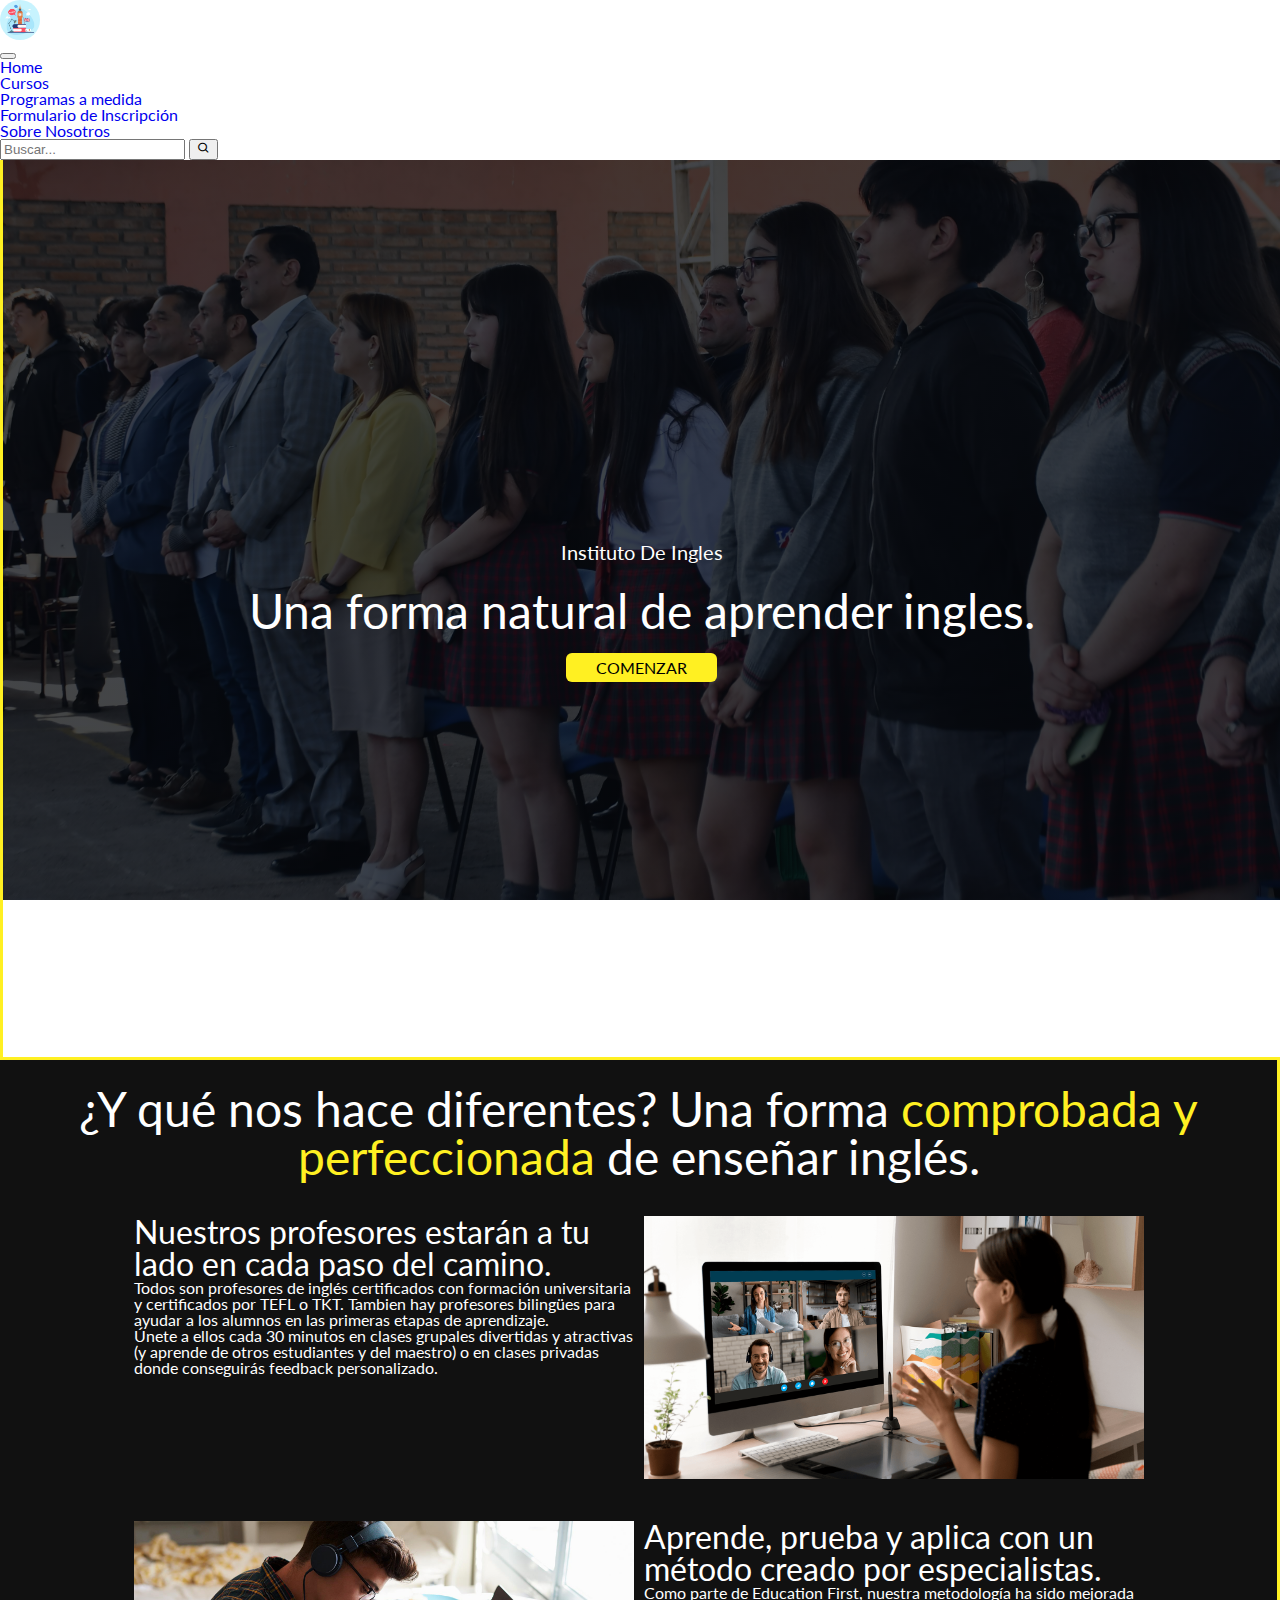
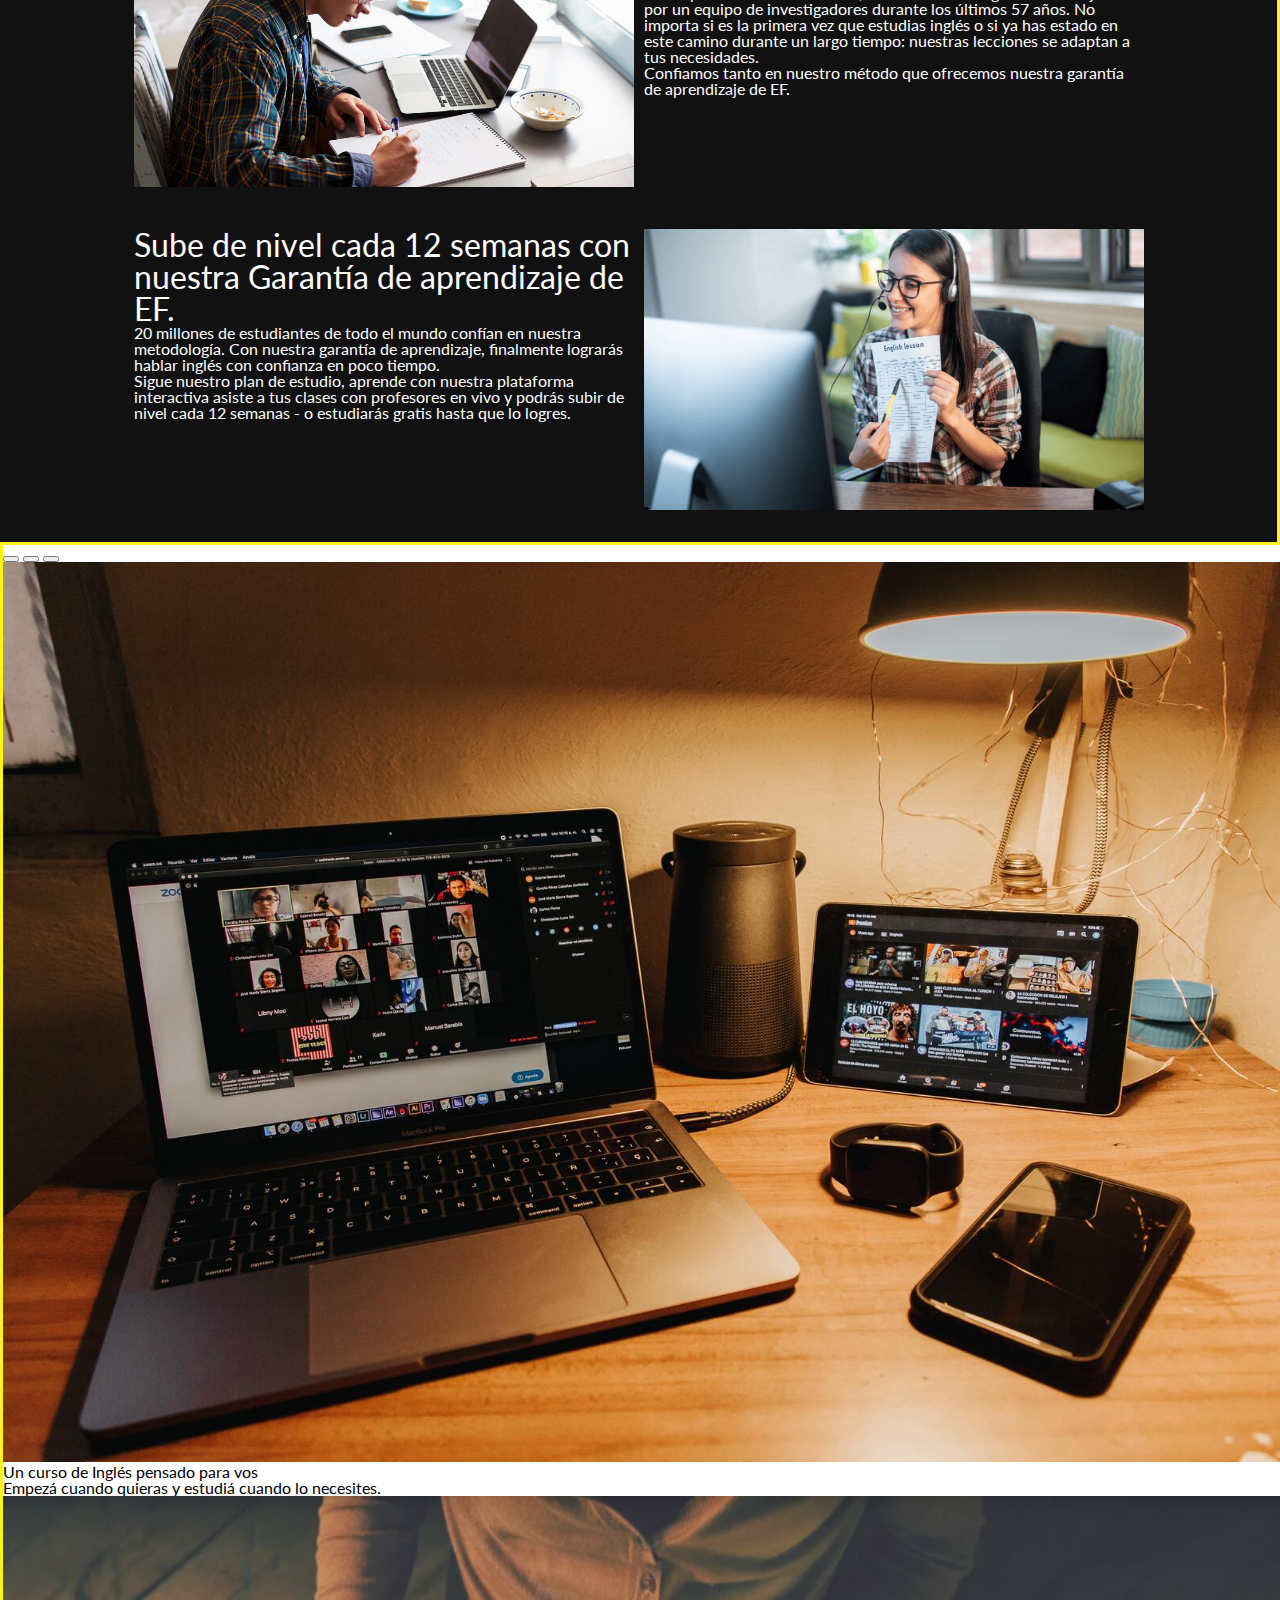
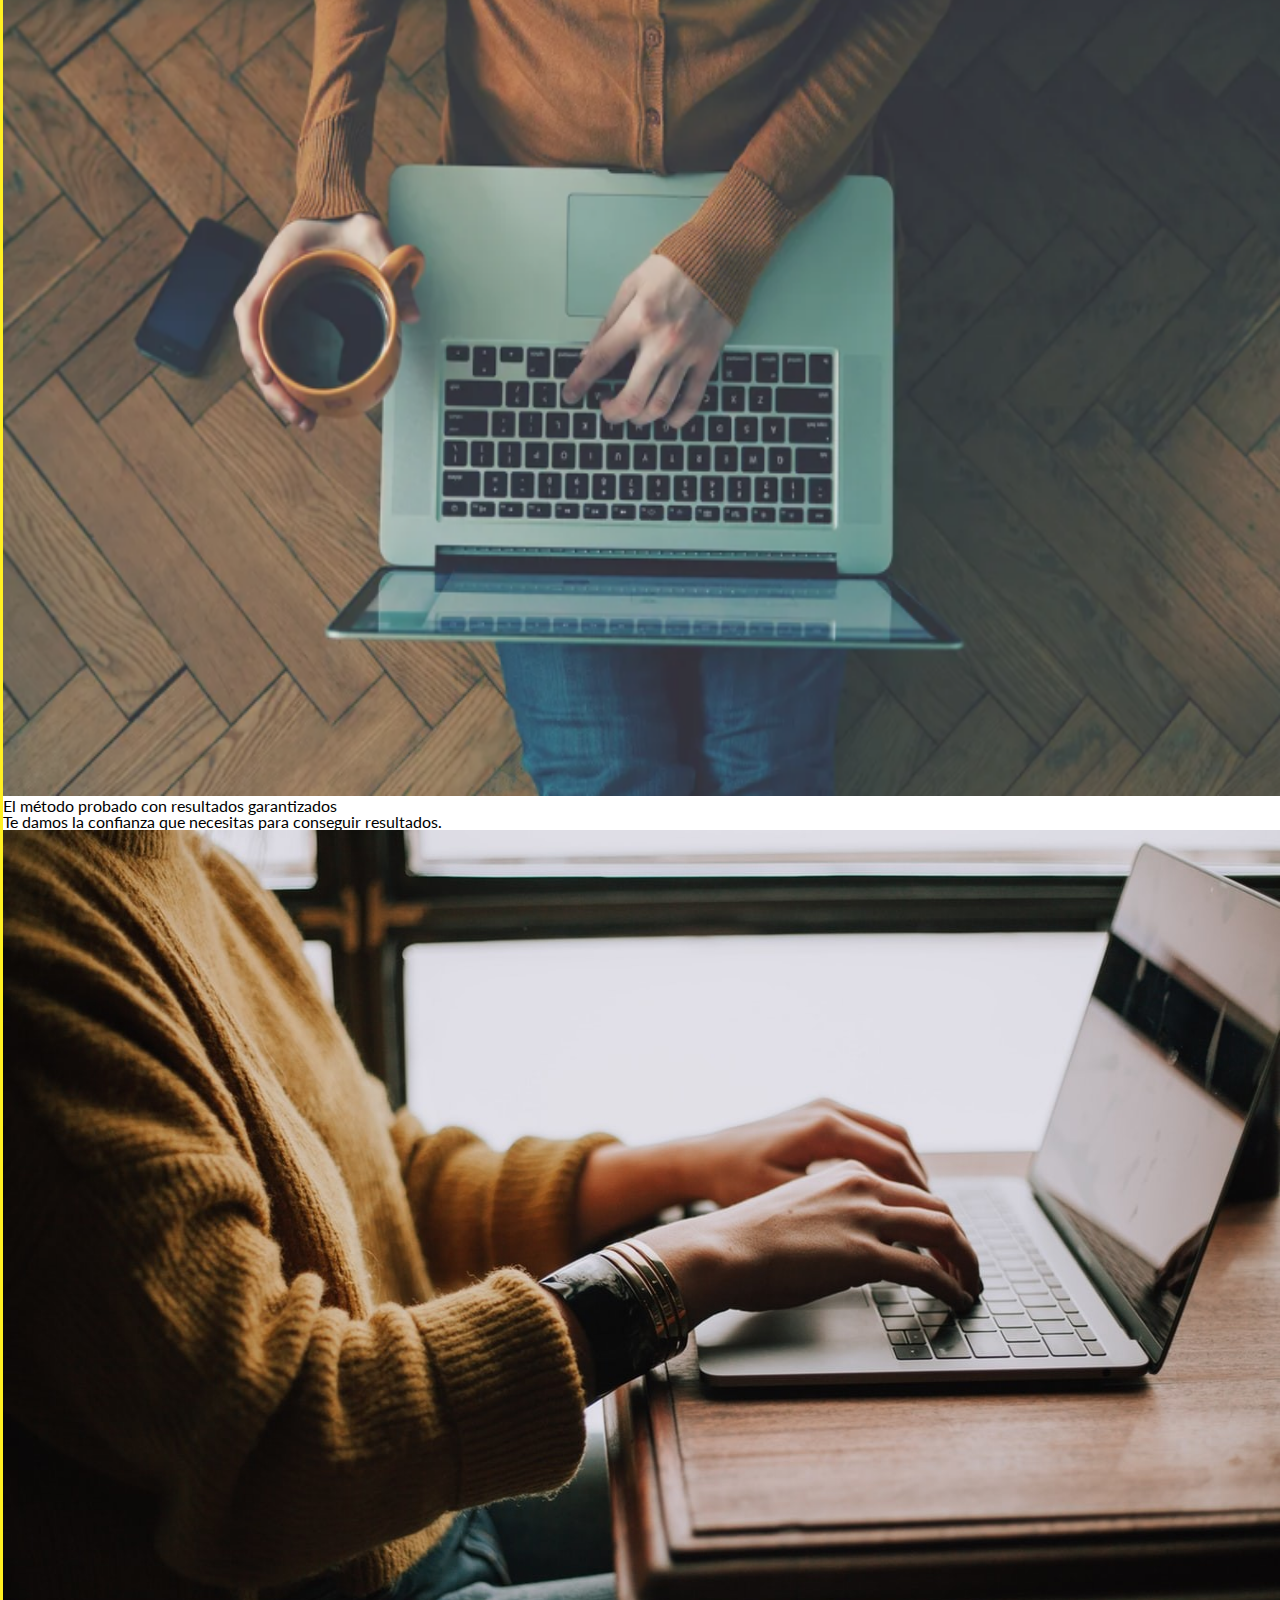
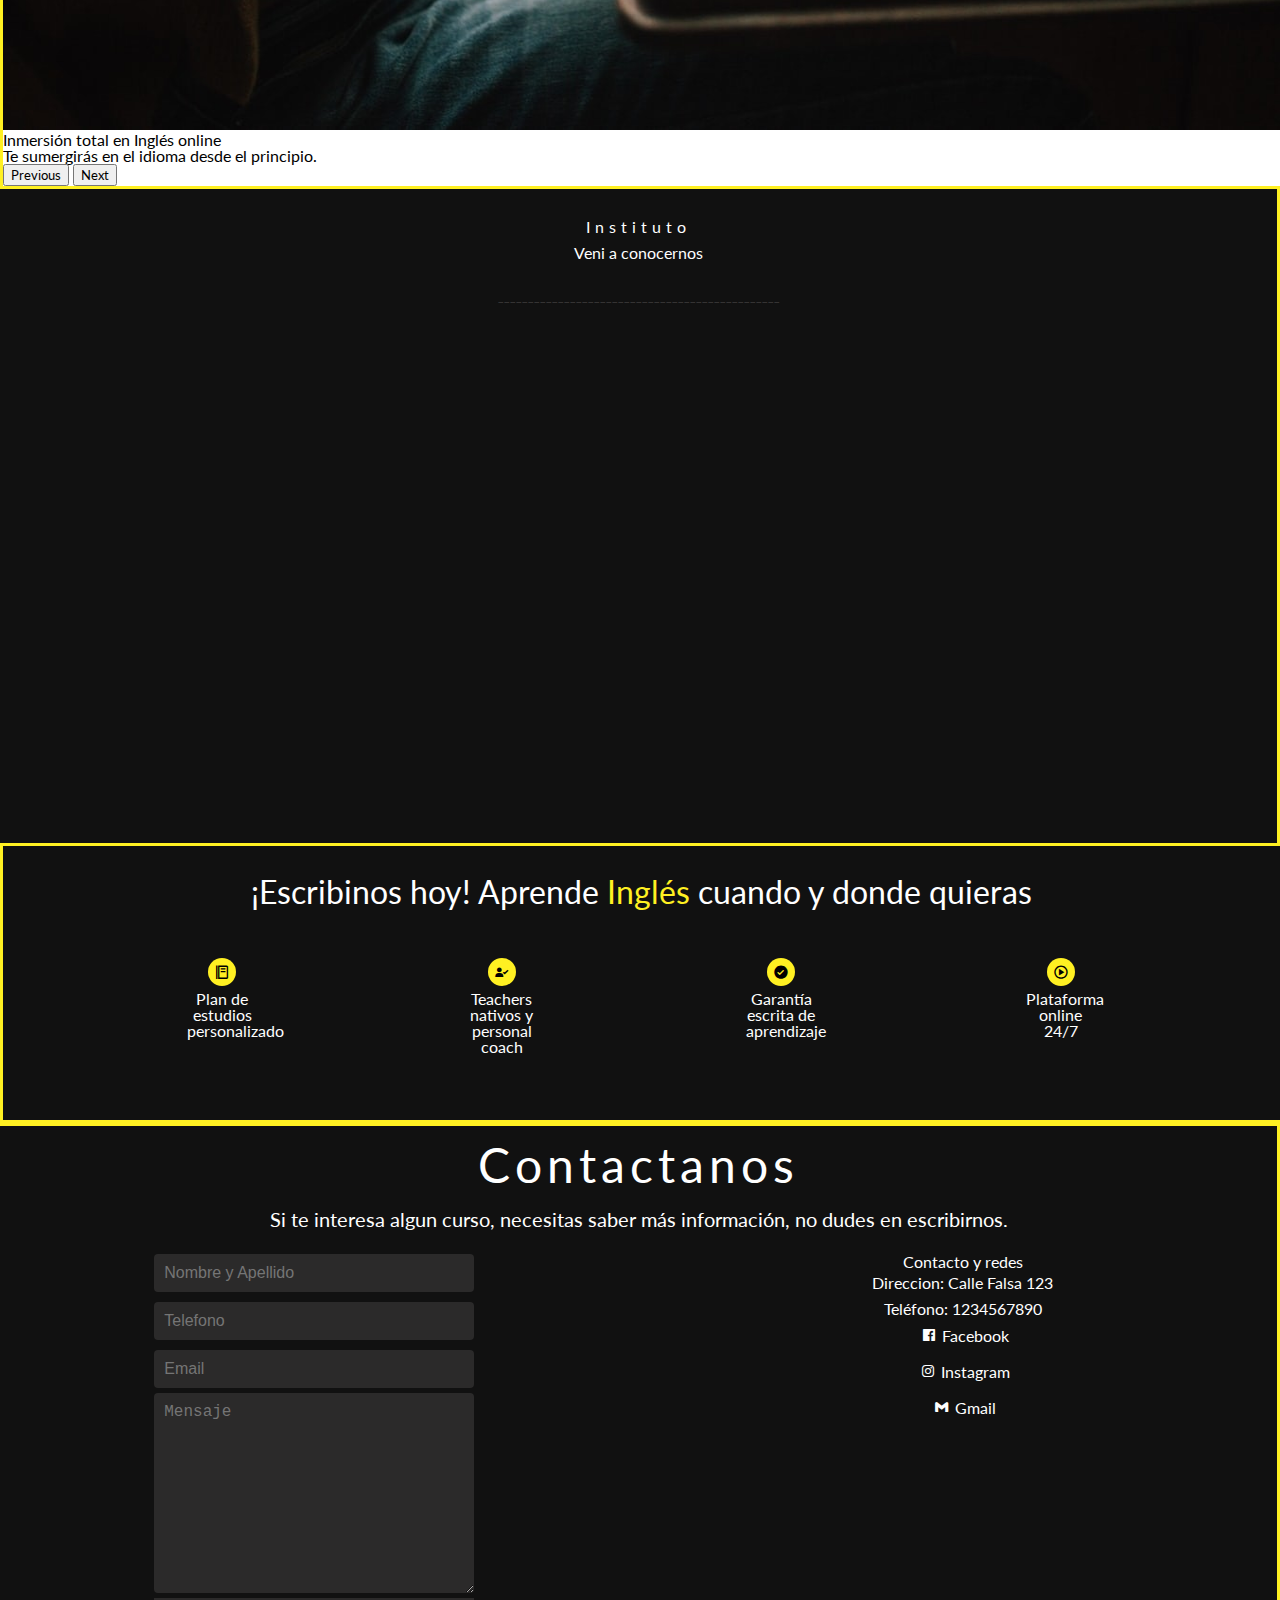
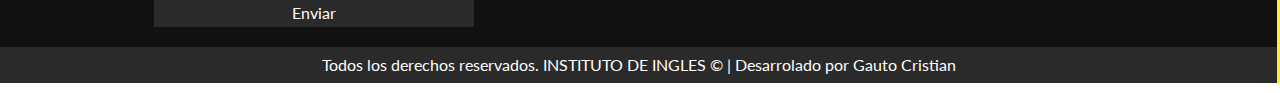
<file: index.html>
<!DOCTYPE html>
<html lang="es">
<head>

    <!-- Metaetiquetas de SEO -->
    <meta charset="UTF-8">
    <meta http-equiv="X-UA-Compatible" content="IE=edge">
    <meta name="viewport" content="width=device-width, initial-scale=1.0">
    <meta name="description" content="Institución virtual de ingles. Aprende desde casa, inverti en tu futuro, cursos a tu medida. Nos encargamos de brindarte todo el aprendizaje necesario de manera Online y Presencial...">
    <meta name="keywords" content="Cursos, Ingles, Online, Aprende ingles, Cambridge, Instituto, Aprendizaje">

    
    <!-- Conexión Estilos-Responsive -->
    <link rel="stylesheet" href="./css/reset.css">
    <link rel="stylesheet" href="./sass/main.css"> 
    

    <!-- Conexión CSS - Bootstrap -->
    <link href="https://cdn.jsdelivr.net/npm/bootstrap@5.3.0/dist/css/bootstrap.min.css" rel="stylesheet" integrity="sha384-9ndCyUaIbzAi2FUVXJi0CjmCapSmO7SnpJef0486qhLnuZ2cdeRhO02iuK6FUUVM" crossorigin="anonymous">

    <!-- Fonts --> 
    <link rel="preconnect" href="https://fonts.googleapis.com">
    <link rel="preconnect" href="https://fonts.gstatic.com" crossorigin>
    <link href="https://fonts.googleapis.com/css2?family=Lato:wght@700&display=swap" rel="stylesheet">

    <!-- Icons -->
    <link href='https://unpkg.com/boxicons@2.1.4/css/boxicons.min.css' rel='stylesheet'>

    <!-- Logo -->
    <link rel="icon" href="./assets/img/logo.avif">

    <title>Home</title>
</head>
<body>

    <!-- Barra de Navegación -->
    <header>

        <div class="navbar navbar-expand-lg bg-body-tertiary" data-bs-theme="dark">
    
            <div class="container-fluid  navbar__flex">
    
                <nav class="navbar bg-body-tertiary">
                    <div class="container-menu">
                      <a href="#"> <!-- Logo --> 
                        <img src="./assets/img/logo.avif" alt="Bootstrap" width="40" height="40" style="border-radius: 50%;">
                      </a>
                    </div>
                </nav>
    
              <button class="navbar-toggler" type="button" data-bs-toggle="collapse" data-bs-target="#navbarSupportedContent" aria-controls="navbarSupportedContent" aria-expanded="false" aria-label="Toggle navigation">
    
                <span class="navbar-toggler-icon"></span>
                
              </button>
    
              <div class="collapse navbar-collapse" id="navbarSupportedContent">
    
                <!-- Nav -->
    
                    <ul class="navbar-nav me-auto mb-2 mb-lg-0">
    
                        <li class="nav-item">
                            <a class="nav-link dashead" aria-current="page" href="#">Home</a>
                        </li>
        
                        <li class="nav-item">
                            <a class="nav-link active" aria-current="page" href="./view/cursos.html">Cursos</a>
                        </li>
        
                        <li class="nav-item">
                            <a class="nav-link active" aria-current="page" href="./view/prog.html">Programas a medida</a>
                        </li>
        
                        <li class="nav-item">
                            <a class="nav-link active" aria-current="page" href="./view/form.html">Formulario de Inscripción</a>
                        </li>
        
                        <li class="nav-item">
                            <a class="nav-link active" aria-current="page" href="./view/sobrenos.html">Sobre Nosotros</a>
                        </li>
                        
                    </ul> 
                <!-- buscador -->
                
                        <form class="d-flex" role="search">
                            <input class="form-control me-2" type="search" placeholder="Buscar..." aria-label="Search">
                            <button class="btn btn-outline-warning me-2" type="button"><i class='bx bx-search'></i></button>
                        </form>
                        
              </div>
            </div>
    
        </div>
    
    </header>
        
    
    <!--Home - Sec.1 -->
    
    <section class="conteinerSeccion">
    
            <div class="homeItems">
                <div class="title">
                    <p>Instituto De Ingles</p>
                </div>
    
                <div class="subTitle">
                    <h1>Una forma natural de aprender ingles.</h1>
                </div>
    
                <div class="boton">
                    <a href="./view/cursos.html">COMENZAR</a>
                </div>
            </div> 
            
    </section>
    
    <!--Home - Sec.1 -->
    

    <!--Publicidad  Sec. 2 -->

    <section class="conteinerDif">

        <div class="title__sec">
            <h1>¿Y qué nos hace diferentes?
                Una forma <span>comprobada y perfeccionada</span> de enseñar inglés.
            </h1>
        </div>

        <div class="section__1">
            
                <div class="conteinerSec1">
                    <div class="text">
                        <h1>Nuestros profesores estarán a tu lado en cada paso del camino.</h1>
                        <p>Todos son profesores de inglés certificados con formación universitaria y certificados por TEFL o TKT. Tambien hay profesores bilingües para ayudar a los alumnos en las primeras etapas de aprendizaje.<br>
                        Únete a ellos cada 30 minutos en clases grupales divertidas y atractivas (y aprende de otros estudiantes y del maestro) o en clases privadas donde conseguirás feedback personalizado.</p>
                    </div>
                    

                    <div class="img">
                        <img src="./assets/img/img-2.png" alt="img">
                    </div>
                </div>


                <div class="conteinerSec2">
                    <div class="text">
                        <h1>Aprende, prueba y aplica con un método creado por especialistas.</h1>
                        <p>Como parte de Education First, nuestra metodología ha sido mejorada por un equipo de investigadores durante los últimos 57 años. No importa si es la primera vez que estudias inglés o si ya has estado en este camino durante un largo tiempo: nuestras lecciones se adaptan a tus necesidades.<br> Confiamos tanto en nuestro método que ofrecemos nuestra garantía de aprendizaje de EF.
                            
                            </p>
                    </div>
                    

                    <div class="img">
                        <img src="./assets/img/img-1.jpg" alt="img">
                    </div>
                </div>


                <div class="conteinerSec3">
                    <div class="text">
                        <h1>Sube de nivel cada 12 semanas con nuestra Garantía de aprendizaje de EF.</h1>
                        <p>20 millones de estudiantes de todo el mundo confían en nuestra metodología. Con nuestra garantía de aprendizaje, finalmente lograrás hablar inglés con confianza en poco tiempo. <br> Sigue nuestro plan de estudio, aprende con nuestra plataforma interactiva asiste a tus clases con profesores en vivo y podrás subir de nivel cada 12 semanas - o estudiarás gratis hasta que lo logres.</p>
                    </div>
                    

                    <div class="img">
                        <img src="./assets/img/img-3.jpeg" alt="img">
                    </div>
                </div>

            </div>
    </section>

    <!-- Sec. 2 -->
    
    <!--Slider - Sec.3-->
    <section>
    
        <div id="carouselExampleCaptions" class="carousel slide conteiner-slider">
    
            <div class="carousel-indicators">
                <button type="button" data-bs-target="#carouselExampleCaptions" data-bs-slide-to="0" class="active" aria-current="true" aria-label="Slide 1"></button>
                <button type="button" data-bs-target="#carouselExampleCaptions" data-bs-slide-to="1" aria-label="Slide 2"></button>
                <button type="button" data-bs-target="#carouselExampleCaptions" data-bs-slide-to="2" aria-label="Slide 3"></button>
            </div>
        
            <div class="carousel-inner">
        
                <div class="carousel-item active">
        

                        <img src="./assets/img/img1.jpg" class="img-fluid" alt="Bootstrap">
        
                        <div class="carousel-caption d-none d-md-block">
                            <h5>Un curso de Inglés
                                pensado para vos</h5>
                            <p>Empezá cuando quieras y estudiá cuando lo necesites.</p>
                        </div>
        
                </div>
        
                <div class="carousel-item">
        
                    <img src="./assets/img/img2.png" class="img-fluid" alt="Bootstrap">
                    
                    <div class="carousel-caption d-none d-md-block ">
                        <h5>El método probado con resultados garantizados</h5>
                        <p>Te damos la confianza que necesitas para conseguir resultados.</p>
                    </div>
        
                </div>
        
                <div class="carousel-item">
        
                    <img src="./assets/img/img3.jpg" class="img-fluid" alt="Bootstrap">
        
                    <div class="carousel-caption d-none d-md-block">
                        <h5>Inmersión total en
                            Inglés online</h5>
                        <p>Te sumergirás en el idioma desde el principio.</p>
                    </div>
        
                </div>
        
            </div>
        
            <button class="carousel-control-prev" type="button" data-bs-target="#carouselExampleCaptions" data-bs-slide="prev">
              <span class="carousel-control-prev-icon" aria-hidden="true" ></span>
              <span class="visually-hidden">Previous</span>
            </button>
        
            <button class="carousel-control-next" type="button" data-bs-target="#carouselExampleCaptions" data-bs-slide="next">
                <span class="carousel-control-next-icon" aria-hidden="true"></span>
                <span class="visually-hidden">Next</span>
            </button>
        
          </div>
        
        
    </section>
    
    
    <!--Slider - Sec.3-->  
    
    
    
    <!-- Ubicación Sec.4-->

    
    <section class="ubi">
          
            <div class="ubiItems">
                 <h1>Instituto</h1>
                    <h2>Veni a conocernos</h2>
                    <p>_______________________________________________</p>
            </div>
                   
                
                <div class="ubicacion">
                     <iframe src="https://www.google.com/maps/embed?pb=!1m18!1m12!1m3!1d3275.457153787698!2d-58.647746489347!3d-34.819596768816986!2m3!1f0!2f0!3f0!3m2!1i1024!2i768!4f13.1!3m3!1m2!1s0x95bcdbd0fb823841%3A0x82a960b86e2562bf!2sInstituto%20de%20ingl%C3%A9s%20Welsh!5e0!3m2!1ses!2sar!4v1683399744770!5m2!1ses!2sar" width="1000" height="450" style="border:0;" allowfullscreen="" loading="lazy" referrerpolicy="no-referrer-when-downgrade" ></iframe>
                </div>
                   
    </section>
           
    
    <!-- Cierre de Ubicación Sec.4 -->
    
    
    <!-- SECCION 5 -->
    
    <section class="aprende">
    
        <div class="tituloAP">
            <h1>¡Escribinos hoy! Aprende <span>Inglés</span> cuando
                y donde quieras</h1>
        </div>
    
        <div class="row-aprende">
            <ul>

                <div class="box1">
                    <li><i class='bx bx-food-menu'></i> <p>Plan de estudios personalizado</p> </li>
                </div>

                <div class="box1">
                    <li><i class='bx bxs-user-check'></i> <p>Teachers nativos y personal coach</p> </li>
                </div>

                <div class="box1">
                    <li><i class='bx bxs-check-circle'></i><p>Garantía escrita de aprendizaje</p></li>
                </div>

                <div class="box1">
                    <li><i class='bx bx-play-circle'></i><p>Plataforma online 24/7</p></li>
                </div>
    
            </ul>
        </div>
    
    </section>
    
    <!-- SECCION 5 CIERRE-->

   
    
    <!-- Pie de página Sec.6 -->
    <footer class="footer">
    
        <div class="footerTitle"> <!-- titulo -->
             <h1>Contactanos</h1>
             <p>Si te interesa algun curso, necesitas saber más información, no dudes en escribirnos.</p>
        </div>
       
        <!-- contactos y redes footer -->
        <div class="grid-conteiner">
    
            <div class="mensajes">
    
                <input type="text" name="Nombre" placeholder="Nombre y Apellido">
                <input type="number" name="numero" placeholder="Telefono">
                <input type="email" name="mail" placeholder="Email">
    
                <textarea name="texto" id="" cols="30" rows="10" placeholder="Mensaje"></textarea>
    
                <div class="btnFoot">
                    <button><a href="#">Enviar</a></button>
                </div>
            </div>
    
            <!-- redes -->
    
            <div class="contactos">
    
                <div class="textContactos">
                    <h1>Contacto y redes</h1>
    
                <ul>
                    <li>Direccion: Calle Falsa 123</li>
                    <li>Teléfono: 1234567890</li>
                </ul>
                </div>
                
    
                <div class="redes">
    
                    <div class="face">
                        <li><i class='bx bxl-facebook-square'></i><a href="https://facebook.com" target="_blank">Facebook</a></li>
                    </div>
    
                    <div class="ig">
                        <li><i class='bx bxl-instagram'></i><a href="https://instagram.com" target="_blank">Instagram</a></li>
                    </div>
    
                    <div class="gmail">
                        <li><i class='bx bxl-gmail'></i><a href="https://www.gmail.com">Gmail</a></li>
                    </div>
                    
                </div>
            </div>
        </div>
    
        <div class="span">
            <span>Todos los derechos reservados. <strong>INSTITUTO DE INGLES &copy;</strong> | Desarrolado por Gauto Cristian</span>
        </div>
    
    </footer>
    <!-- Cierre de Pie de página Sec.6 -->
    
    
    <!-- Conexión JS - Bootstrap -->
    
        <script src="https://cdn.jsdelivr.net/npm/bootstrap@5.3.0/dist/js/bootstrap.bundle.min.js" integrity="sha384-geWF76RCwLtnZ8qwWowPQNguL3RmwHVBC9FhGdlKrxdiJJigb/j/68SIy3Te4Bkz" crossorigin="anonymous"></script>

</body>
</html>
</file>
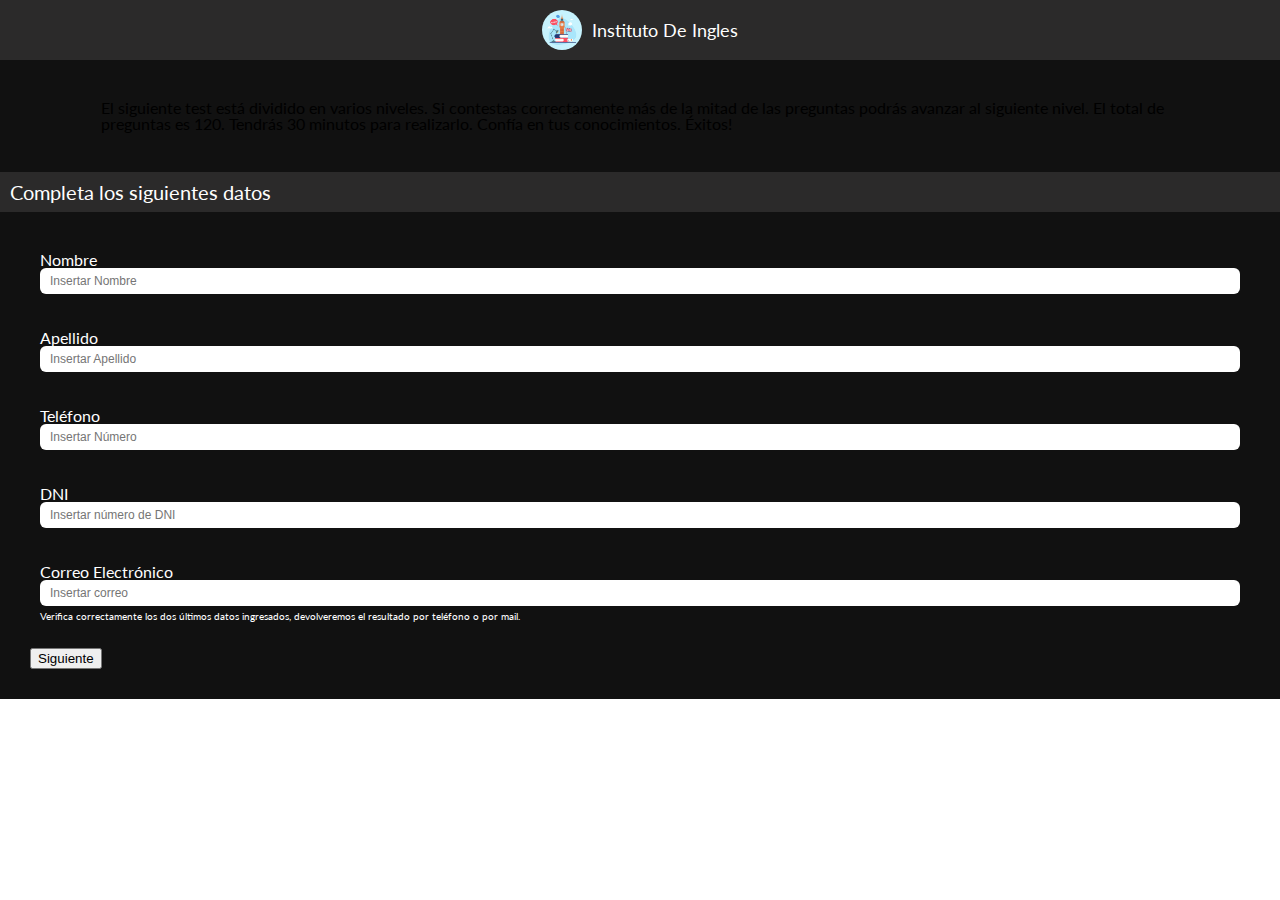
<file: view/_test.html>
<!DOCTYPE html>
<html lang="es">
<head>
    <!-- Metaetiquetas de SEO -->
    <meta charset="UTF-8">
    <meta http-equiv="X-UA-Compatible" content="IE=edge">
    <meta name="viewport" content="width=device-width, initial-scale=1.0">
    <meta name="description" content="Institución virtual de ingles. Aprende desde casa, inverti en tu futuro, cursos a tu medida. Nos encargamos de brindarte todo el aprendizaje necesario de manera Online y Presencial...">
    <meta name="keywords" content="Cursos, Ingles, Online, Aprende ingles, Cambridge, Instituto, Aprendizaje">

    
    <!-- Conexión Estilos-Responsive -->
    <link rel="stylesheet" href="../css/reset.css">
    <link rel="stylesheet" href="../sass/main.css"> 
    

    <!-- Conexión CSS - Bootstrap -->
    <link href="https://cdn.jsdelivr.net/npm/bootstrap@5.3.0/dist/css/bootstrap.min.css" rel="stylesheet" integrity="sha384-9ndCyUaIbzAi2FUVXJi0CjmCapSmO7SnpJef0486qhLnuZ2cdeRhO02iuK6FUUVM" crossorigin="anonymous">

    <!-- Fonts --> 
    <link rel="preconnect" href="https://fonts.googleapis.com">
    <link rel="preconnect" href="https://fonts.gstatic.com" crossorigin>
    <link href="https://fonts.googleapis.com/css2?family=Lato:wght@700&display=swap" rel="stylesheet">

    <!-- Icons -->
    <link href='https://unpkg.com/boxicons@2.1.4/css/boxicons.min.css' rel='stylesheet'>

    <!-- Logo -->
    <link rel="icon" href="../assets/img/logo.avif">

    <title>Test de Nivel</title>
</head>
<body>

    <!-- Barra de navegacion -->
    <header class="navbar">
        <div class="logoIN">
            <img src="../assets/img/logo.avif" class="img-fluid" alt="Bootstrap">

            <h1>Instituto De Ingles</h1>

        </div>
    </header>


    <!-- Alerta -->
    <section class="alerta">

        <div class="alertConteiner">
             <div class="alert alert-info" role="alert">
                <p>El siguiente test está dividido en varios niveles. Si contestas correctamente más de la mitad de las preguntas podrás avanzar al siguiente nivel.
                El total de preguntas es 120. Tendrás 30 minutos para realizarlo. Confía en tus conocimientos. Éxitos!</p>
            </div>
        </div>
        
    </section>

    <!-- Barra de datos -->
    <section class="datosContent">
        <div class="content">
            <h1>Completa los siguientes datos</h1>
        </div>
    </section> 


    <!-- Datos -->
    <section class="conteinerDatos">
        <div class="form-group">
            <label for="Nombre">Nombre</label><br>
            <input type="text" placeholder="Insertar Nombre">
        </div>

        <br>

        <div class="form-group">
            <label for="apellido">Apellido</label><br>
            <input type="text" placeholder="Insertar Apellido">
        </div>

        <br>

        <div class="form-group">
            <label for="phone">Teléfono</label><br>
            <input type="number" placeholder="Insertar Número">
        </div>

        <br>

        <div class="form-group">
            <label for="dni">DNI</label><br>
            <input type="text" placeholder="Insertar número de DNI">
        </div>

        <br>

        <div class="form-group">
            <label for="email">Correo Electrónico</label><br>
            <input type="text" placeholder="Insertar correo"><br>
        
        
            <small>Verifica correctamente los dos últimos datos ingresados, devolveremos el resultado por teléfono o por mail.</small> 
        </div>
        <br>

        <button type="button" class="btn btn-primary">
        Siguiente</button>

    </section>
    
</body>
</html>
</file>
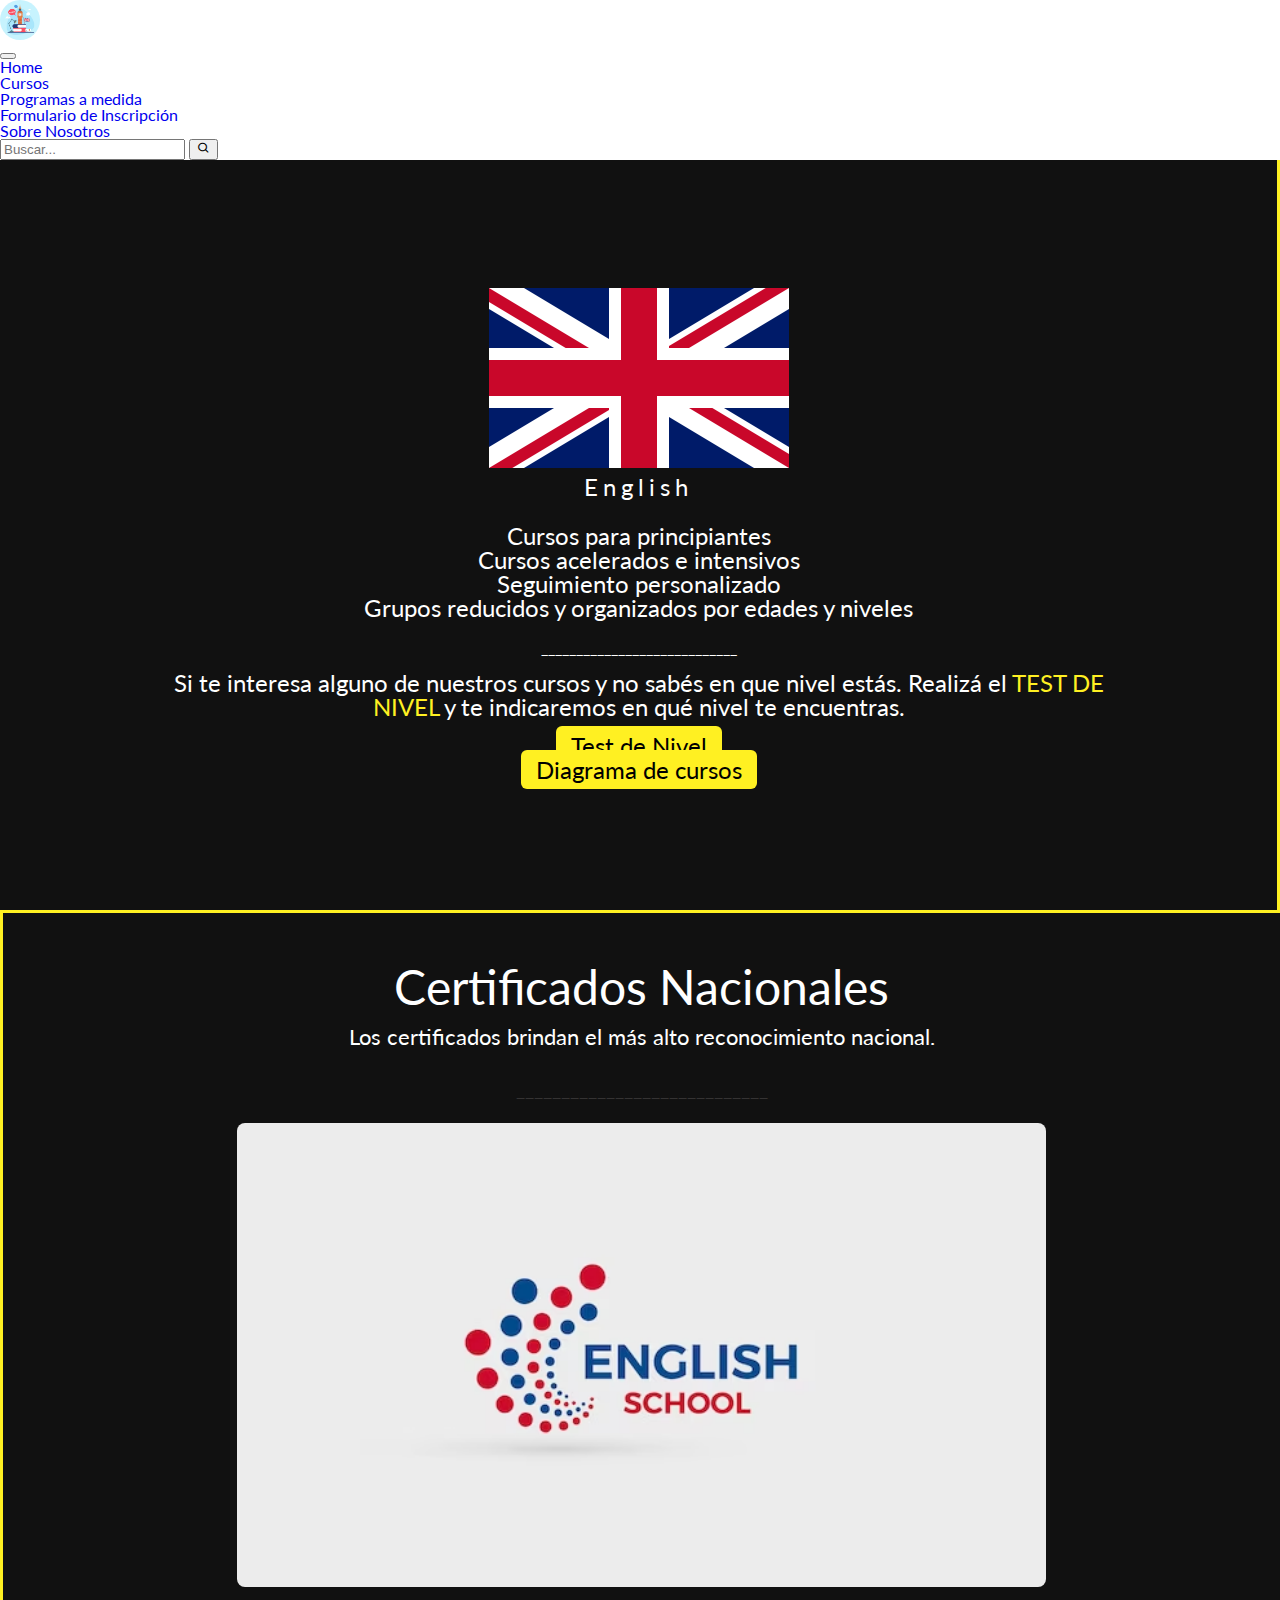
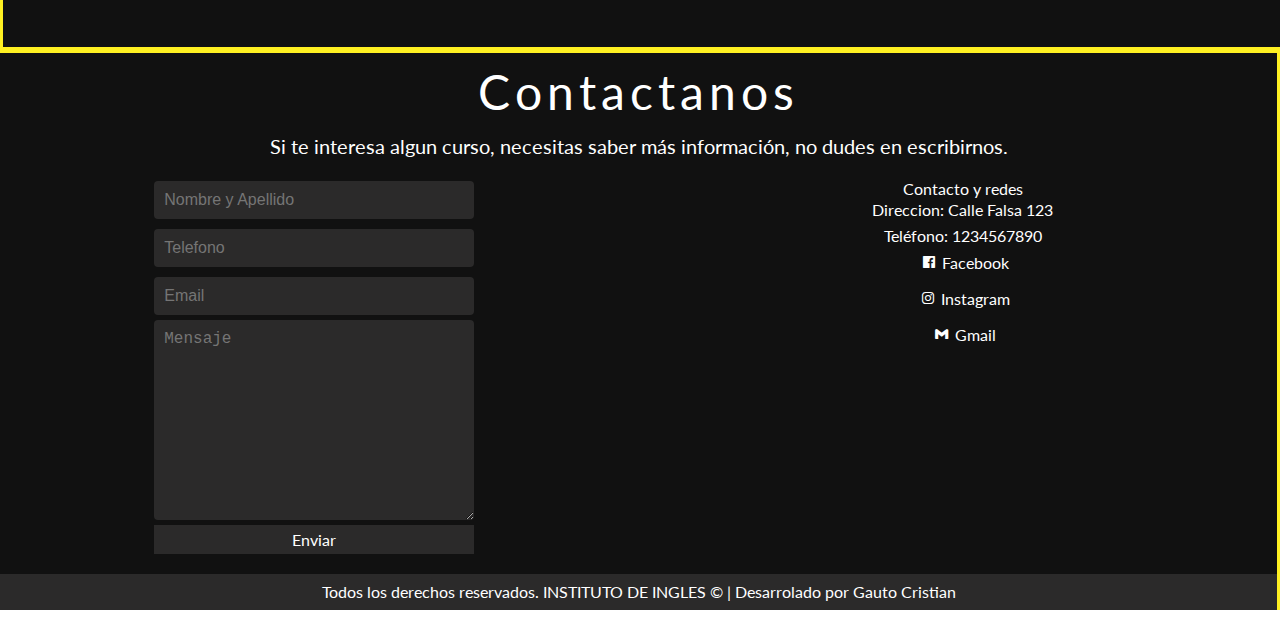
<file: view/cursos.html>
<!DOCTYPE html>
<html lang="es">
<head>

    <!-- Metaetiquetas de SEO -->
    <meta charset="UTF-8">
    <meta http-equiv="X-UA-Compatible" content="IE=edge">
    <meta name="viewport" content="width=device-width, initial-scale=1.0">
    <meta name="viewport" content="width=device-width, initial-scale=1.0">
    <meta name="description" content="Institución virtual de ingles. Aprende desde casa, inverti en tu futuro, cursos a tu medida. Nos encargamos de brindarte todo el aprendizaje necesario de manera Online y Presencial...">
    <meta name="keywords" content="Cursos, Ingles, Online, Aprende ingles, Cambridge, Instituto, Aprendizaje">

    <!-- Conexión Estilos-Responsive -->
    
    <link rel="stylesheet" href="../css/reset.css">
    <link rel="stylesheet" href="../sass/main.css"> 

    <!-- Conexión CSS - Bootstrap -->
    <link href="https://cdn.jsdelivr.net/npm/bootstrap@5.3.0/dist/css/bootstrap.min.css" rel="stylesheet" integrity="sha384-9ndCyUaIbzAi2FUVXJi0CjmCapSmO7SnpJef0486qhLnuZ2cdeRhO02iuK6FUUVM" crossorigin="anonymous">

    <!-- Fonts --> 
    <link rel="preconnect" href="https://fonts.googleapis.com">
    <link rel="preconnect" href="https://fonts.gstatic.com" crossorigin>
    <link href="https://fonts.googleapis.com/css2?family=Lato:wght@700&display=swap" rel="stylesheet">

    <!-- Icons -->
    <link href='https://unpkg.com/boxicons@2.1.4/css/boxicons.min.css' rel='stylesheet'>

    <!-- Logo -->
    <link rel="icon" href="../assets/img/logo.avif">

    <!-- Titulo -->
    <title>Cursos</title>
</head>
<body>


        <!-- Barra de Navegación -->
        <header>

            <div class="navbar navbar-expand-lg bg-body-tertiary" data-bs-theme="dark">
        
                <div class="container-fluid  navbar__flex">
        
                    <nav class="navbar bg-body-tertiary">
                        <div class="container-menu">
                          <a href="#"> <!-- Logo --> 
                            <img src="../assets/img/logo.avif" alt="Bootstrap" width="40" height="40" style="border-radius: 50%;">
                          </a>
                        </div>
                    </nav>
        
                  <button class="navbar-toggler" type="button" data-bs-toggle="collapse" data-bs-target="#navbarSupportedContent" aria-controls="navbarSupportedContent" aria-expanded="false" aria-label="Toggle navigation">
        
                    <span class="navbar-toggler-icon"></span>
                    
                  </button>
        
                  <div class="collapse navbar-collapse" id="navbarSupportedContent">
        
                    <!-- Nav -->
        
                        <ul class="navbar-nav me-auto mb-2 mb-lg-0">
        
                            <li class="nav-item">
                                <a class="nav-link active" aria-current="page" href="../index.html">Home</a>
                            </li>
            
                            <li class="nav-item">
                                <a class="nav-link dashead" aria-current="page" href="#">Cursos</a>
                            </li>
            
                            <li class="nav-item">
                                <a class="nav-link active" aria-current="page" href="../view/prog.html">Programas a medida</a>
                            </li>
            
                            <li class="nav-item">
                                <a class="nav-link active" aria-current="page" href="../view/form.html">Formulario de Inscripción</a>
                            </li>
            
                            <li class="nav-item">
                                <a class="nav-link active" aria-current="page" href="../view/sobrenos.html">Sobre Nosotros</a>
                            </li>
                            
                        </ul> 
                    <!-- buscador -->
                    
                            <form class="d-flex" role="search">
                                <input class="form-control me-2" type="search" placeholder="Buscar..." aria-label="Search">
                                <button class="btn btn-outline-warning me-2" type="button"><i class='bx bx-search'></i></button>
                            </form>
                            
                  </div>
                </div>
        
            </div>
        
        </header>
            
        
            <!-- Cursos Sec.1 -->
        
        <section>
                <div class="areaTest">
        
                <img src="../assets/img/uk.png" alt="ingles">
                <h1>English</h1>
        
                <div class="list">
        
                    <ul>
                        <li>Cursos para principiantes</li>
                        <li>Cursos acelerados e intensivos</li>
                        <li>Seguimiento personalizado</li>
                        <li>Grupos reducidos y organizados por edades y niveles</li>
                    </ul>
        
                    <h2>____________________________</h2>
        
                    <p>Si te interesa alguno de nuestros cursos y no sabés en que nivel estás. Realizá el <span>TEST DE NIVEL</span> y te indicaremos en qué nivel te encuentras.</p>
        
                </div>
        
                <div class="botones">
                    <div class="btn">
                        <a href="./test.html" target="_blank">Test de Nivel</a>
                    </div>
        
                    <div class="btn">
                        <a href="#">Diagrama de cursos</a>
                    </div>
                </div>
            </div>
        </section>
            
            <!-- Cierre de Cursos - Sec.1 -->
            
        
            <!-- Certificación - Sec.2 -->
        <section>

            <div class="conteinerCer">

                <div class="title2">
                    <h1>Certificados Nacionales</h1>
                    <div class="subTitle2">
                        <p>Los certificados brindan el más alto reconocimiento nacional.</p>
                    </div>
                </div>
        
                <h2>____________________________</h2>
        
                <div class="img2">
                    <img src="../assets/img/ingles-logotipo.avif" alt="Certificación">
                </div>
                
            </div>

        </section>
            
        <!-- Cierre de Certificación Sec.2 -->
        
        <!-- Pie de página Sec.5 -->
    <footer class="footer">
    
        <div class="footerTitle"> <!-- titulo -->
             <h1>Contactanos</h1>
             <p>Si te interesa algun curso, necesitas saber más información, no dudes en escribirnos.</p>
        </div>
       
        <!-- contactos y redes footer -->
        <div class="grid-conteiner">
    
            <div class="mensajes">
    
                <input type="text" name="Nombre" placeholder="Nombre y Apellido">
                <input type="number" name="numero" placeholder="Telefono">
                <input type="email" name="mail" placeholder="Email">
    
                <textarea name="texto" id="" cols="30" rows="10" placeholder="Mensaje"></textarea>
    
                <div class="btnFoot">
                    <button><a href="#">Enviar</a></button>
                </div>
            </div>
    
            <!-- redes -->
    
            <div class="contactos">
    
                <div class="textContactos">
                    <h1>Contacto y redes</h1>
    
                <ul>
                    <li>Direccion: Calle Falsa 123</li>
                    <li>Teléfono: 1234567890</li>
                </ul>
                </div>
                
    
                <div class="redes">
    
                    <div class="face">
                        <li><i class='bx bxl-facebook-square'></i><a href="https://facebook.com" target="_blank">Facebook</a></li>
                    </div>
    
                    <div class="ig">
                        <li><i class='bx bxl-instagram'></i><a href="https://instagram.com" target="_blank">Instagram</a></li>
                    </div>
    
                    <div class="gmail">
                        <li><i class='bx bxl-gmail'></i><a href="https://www.gmail.com">Gmail</a></li>
                    </div>
                    
                </div>
            </div>
        </div>
    
        <div class="span">
            <span>Todos los derechos reservados. <strong>INSTITUTO DE INGLES &copy;</strong> | Desarrolado por Gauto Cristian</span>
        </div>
    
    </footer>
        <!-- Cierre de Pie de página Sec.3 -->
        
        <!-- Conexión JS - Bootstrap -->
        
            <script src="https://cdn.jsdelivr.net/npm/bootstrap@5.3.0/dist/js/bootstrap.bundle.min.js" integrity="sha384-geWF76RCwLtnZ8qwWowPQNguL3RmwHVBC9FhGdlKrxdiJJigb/j/68SIy3Te4Bkz" crossorigin="anonymous"></script>

</body>
</html>
</file>
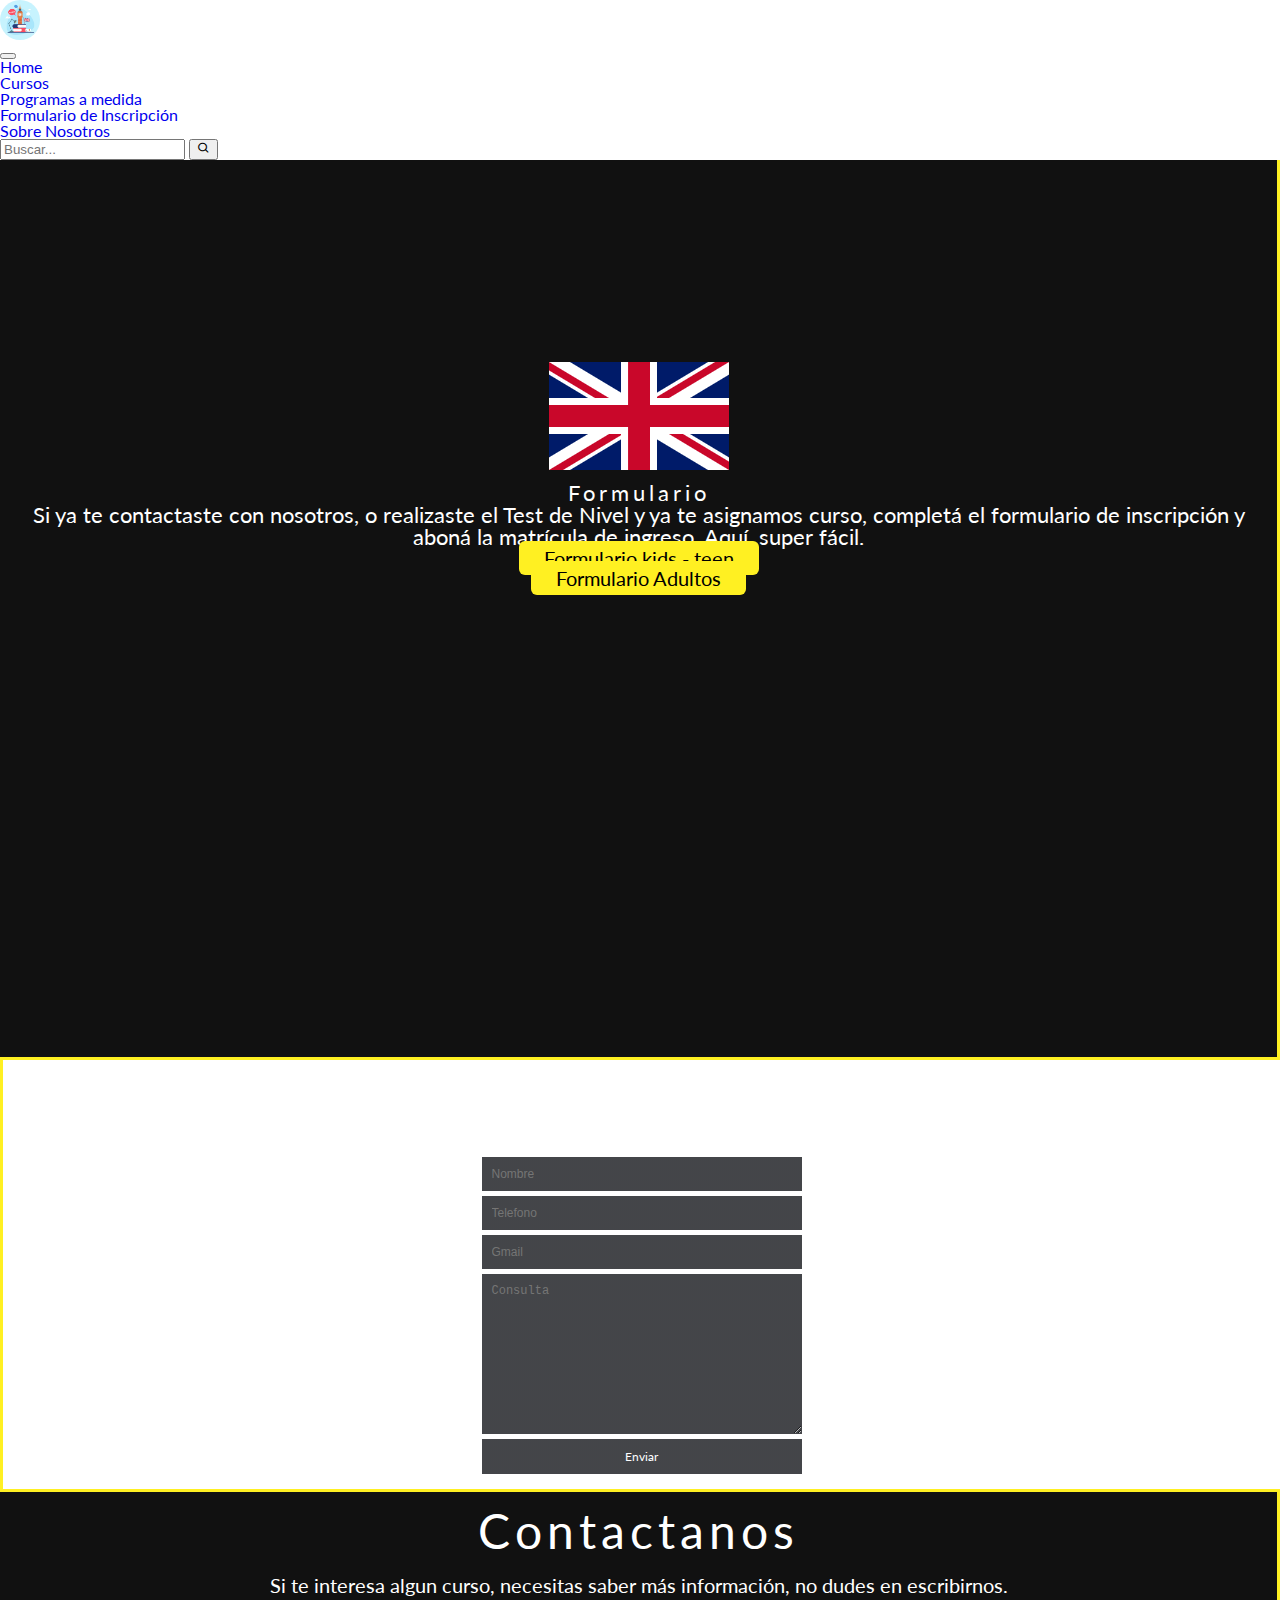
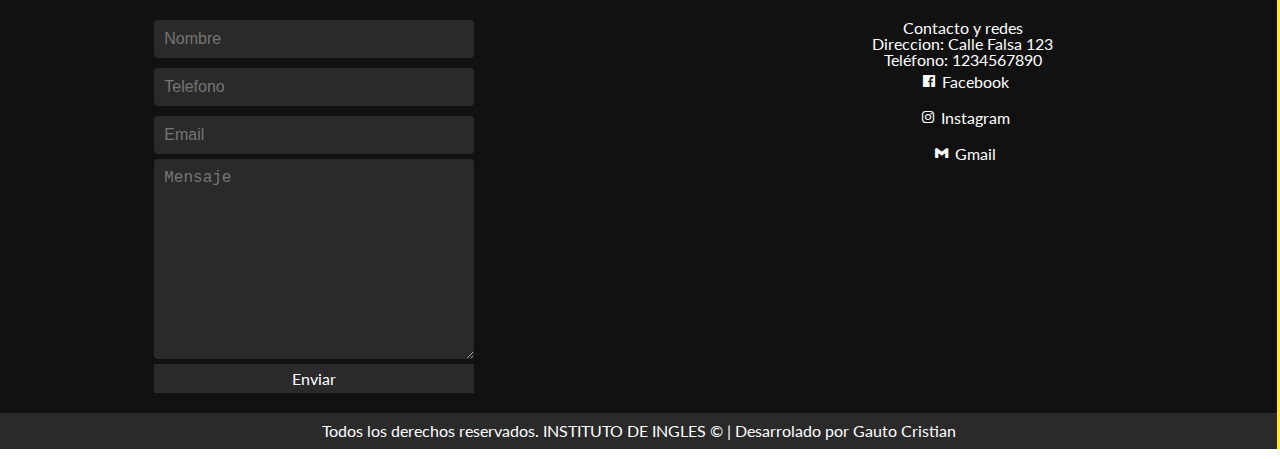
<file: view/form.html>
<!DOCTYPE html>
<html lang="es">
<head>

    <!-- Metaetiquetas de SEO -->
    <meta charset="UTF-8">
    <meta http-equiv="X-UA-Compatible" content="IE=edge">
    <meta name="viewport" content="width=device-width, initial-scale=1.0">
    <meta name="viewport" content="width=device-width, initial-scale=1.0">
    <meta name="description" content="Institución virtual de ingles. Aprende desde casa, inverti en tu futuro, cursos a tu medida. Nos encargamos de brindarte todo el aprendizaje necesario de manera Online y Presencial...">
    <meta name="keywords" content="Cursos, Ingles, Online, Aprende ingles, Cambridge, Instituto, Aprendizaje">

    <!-- Conexión Estilos-Responsive -->
    <link rel="stylesheet" href="../css/reset.css">
    <link rel="stylesheet" href="../sass/main.css"> 
    

    <!-- Conexión CSS - Bootstrap -->
    <link href="https://cdn.jsdelivr.net/npm/bootstrap@5.3.0/dist/css/bootstrap.min.css" rel="stylesheet" integrity="sha384-9ndCyUaIbzAi2FUVXJi0CjmCapSmO7SnpJef0486qhLnuZ2cdeRhO02iuK6FUUVM" crossorigin="anonymous">

    <!-- Fonts --> 
    <link rel="preconnect" href="https://fonts.googleapis.com">
    <link rel="preconnect" href="https://fonts.gstatic.com" crossorigin>
    <link href="https://fonts.googleapis.com/css2?family=Lato:wght@700&display=swap" rel="stylesheet">

    <!-- Icons -->
    <link href='https://unpkg.com/boxicons@2.1.4/css/boxicons.min.css' rel='stylesheet'>

    <!-- Logo -->
    <link rel="icon" href="../assets/img/logo.avif">


    <title>Forumlario</title>
</head>
<body>

     <!-- Barra de Navegación -->
<header>

    <div class="navbar navbar-expand-lg bg-body-tertiary" data-bs-theme="dark">

        <div class="container-fluid  navbar__flex">

            <nav class="navbar bg-body-tertiary">
                <div class="container-menu">
                  <a href="#"> <!-- Logo --> 
                    <img src="../assets/img/logo.avif" alt="Bootstrap" width="40" height="40" style="border-radius: 50%;">
                  </a>
                </div>
            </nav>

          <button class="navbar-toggler" type="button" data-bs-toggle="collapse" data-bs-target="#navbarSupportedContent" aria-controls="navbarSupportedContent" aria-expanded="false" aria-label="Toggle navigation">

            <span class="navbar-toggler-icon"></span>
            
          </button>

          <div class="collapse navbar-collapse" id="navbarSupportedContent">

            <!-- Nav -->

                <ul class="navbar-nav me-auto mb-2 mb-lg-0">

                    <li class="nav-item">
                        <a class="nav-link active" aria-current="page" href="../index.html">Home</a>
                    </li>
    
                    <li class="nav-item">
                        <a class="nav-link active" aria-current="page" href="../view/cursos.html">Cursos</a>
                    </li>
    
                    <li class="nav-item">
                        <a class="nav-link active" aria-current="page" href="../view/prog.html">Programas a medida</a>
                    </li>
    
                    <li class="nav-item">
                        <a class="nav-link dashead" aria-current="page" href="#">Formulario de Inscripción</a>
                    </li>
    
                    <li class="nav-item">
                        <a class="nav-link active" aria-current="page" href="../view/sobrenos.html">Sobre Nosotros</a>
                    </li>
                    
                </ul> 
            <!-- buscador -->
            
                    <form class="d-flex" role="search">
                        <input class="form-control me-2" type="search" placeholder="Buscar..." aria-label="Search">
                        <button class="btn btn-outline-warning me-2" type="button"><i class='bx bx-search'></i></button>
                    </form>
                    
          </div>
        </div>

    </div>

</header>
    
<!-- Cierre de Barra -->
    
     <!-- Test Sec.1 -->
<section>
     <div class="areaForm">

            <div class="image">
                <img src="../assets/img/uk.png" alt="ingles" class="uk">
            </div>

                <div class="title3">
                    
                     <h1>Formulario</h1>
                        <div class="subTitle3">
                            <p>Si ya te contactaste con nosotros, o realizaste el Test de Nivel y ya te asignamos curso, completá el formulario de inscripción y aboná la matrícula de ingreso. Aquí, super fácil.</p>
                        </div>

                

                        <div class="botones">
                            <div class="btn">
                                <a href="#">Formulario kids - teen</a>
                            </div>
                    
                            <div class="btn">
                                <a href="#">Formulario Adultos</a>
                            </div>
                        </div>

                </div> 
        </div>
</section>
    <!-- Cierre Test 1 -->

<section class="conteinerCon">
        
        <div class="titleCon">
                <h1>Consultas</h1>
                <p>Si deseas realizar cualquier tipo de duda respecto a nuestros cursos, capacitaciones o cualquier otra información. No dudes en hablarnos!</p>
        </div>

        <div class="grid-conteinerCon">
        
            <div class="contacto">
                <input type="text" name="nombre" placeholder="Nombre"> 
                <input type="number" name="numero" placeholder="Telefono">
                <input type="ema" name="mail" placeholder="Gmail">
                <textarea name="" id="" cols="30" rows="10" placeholder="Consulta"></textarea>

                <div class="btnFoot">
                    <button><a href="#">Enviar</a></button>
                </div>
            </div>
        </div>

</section>

    <!-- Pie de página Sec.3 -->
<footer class="footer">

    <div class="footerTitle"> <!-- titulo -->
         <h1>Contactanos</h1>
         <p>Si te interesa algun curso, necesitas saber más información, no dudes en escribirnos.</p>
    </div>
   
    <!-- contactos y redes footer -->
    <div class="grid-conteiner">

        <div class="mensajes">

            <input type="text" name="Nombre" placeholder="Nombre">
            <input type="number" name="numero" placeholder="Telefono">
            <input type="email" name="mail" placeholder="Email">

            <textarea name="texto" id="" cols="30" rows="10" placeholder="Mensaje"></textarea>

            <div class="btnFoot">
                <button><a href="#">Enviar</a></button>
            </div>
        </div>

        <!-- redes -->

        <div class="contactos">
            <h1>Contacto y redes</h1>

            <ul>
                <li>Direccion: Calle Falsa 123</li>
                <li>Teléfono: 1234567890</li>
            </ul>

            <div class="redes">

                <div class="face">
                    <li><i class='bx bxl-facebook-square'></i><a href="https://facebook.com" target="_blank">Facebook</a></li>
                </div>

                <div class="ig">
                    <li><i class='bx bxl-instagram'></i><a href="https://instagram.com" target="_blank">Instagram</a></li>
                </div>

                <div class="gmail">
                    <li><i class='bx bxl-gmail'></i><a href="https://www.gmail.com">Gmail</a></li>
                </div>
                
            </div>
        </div>
    </div>

    <div class="span">
        <span>Todos los derechos reservados. <strong>INSTITUTO DE INGLES &copy;</strong> | Desarrolado por Gauto Cristian</span>
    </div>

</footer>
<!-- Cierre de Pie de página Sec.3 -->

<!-- Conexión JS - Bootstrap -->

    <script src="https://cdn.jsdelivr.net/npm/bootstrap@5.3.0/dist/js/bootstrap.bundle.min.js" integrity="sha384-geWF76RCwLtnZ8qwWowPQNguL3RmwHVBC9FhGdlKrxdiJJigb/j/68SIy3Te4Bkz" crossorigin="anonymous"></script>

</body>
</html>
</file>
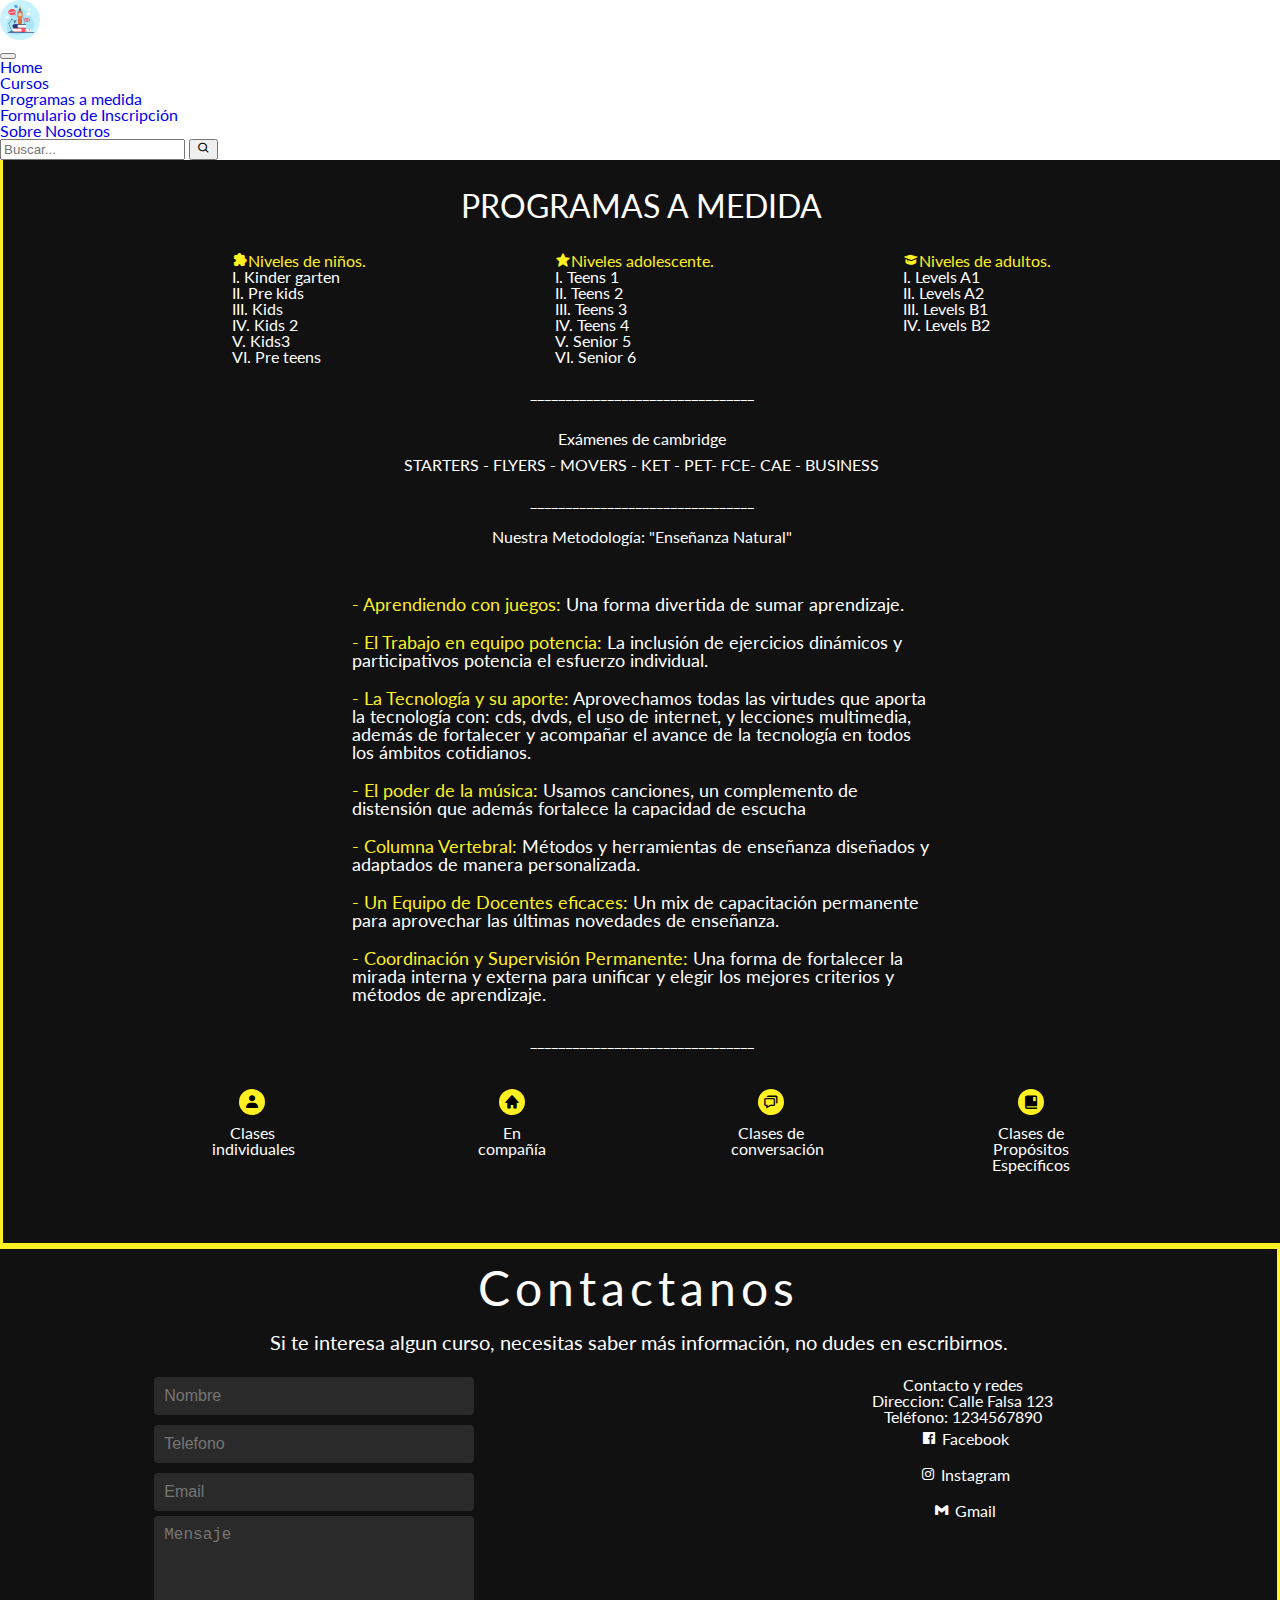
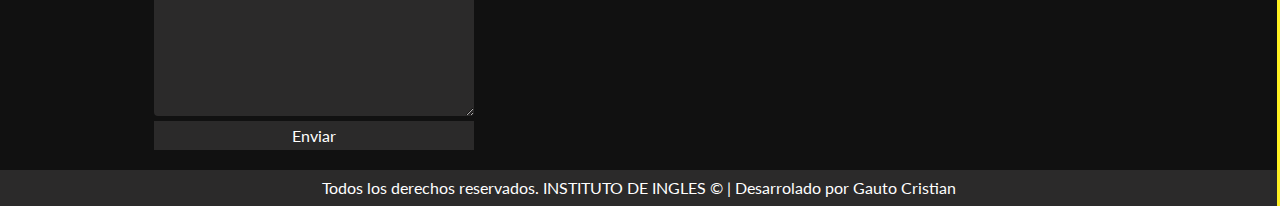
<file: view/prog.html>
<!DOCTYPE html>
<html lang="es">
<head>

    <!-- Metaetiquetas de SEO -->
    <meta charset="UTF-8">
    <meta http-equiv="X-UA-Compatible" content="IE=edge">
    <meta name="viewport" content="width=device-width, initial-scale=1.0">
    <meta name="viewport" content="width=device-width, initial-scale=1.0">
    <meta name="description" content="Institución virtual de ingles. Aprende desde casa, inverti en tu futuro, cursos a tu medida. Nos encargamos de brindarte todo el aprendizaje necesario de manera Online y Presencial...">
    <meta name="keywords" content="Cursos, Ingles, Online, Aprende ingles, Cambridge, Instituto, Aprendizaje">

    <!-- Conexión Estilos-Responsive -->
    <link rel="stylesheet" href="../css/reset.css">
    <link rel="stylesheet" href="../sass/main.css">

    <!-- Conexión CSS - Bootstrap -->
    <link href="https://cdn.jsdelivr.net/npm/bootstrap@5.3.0/dist/css/bootstrap.min.css" rel="stylesheet" integrity="sha384-9ndCyUaIbzAi2FUVXJi0CjmCapSmO7SnpJef0486qhLnuZ2cdeRhO02iuK6FUUVM" crossorigin="anonymous">

    <!-- Fonts --> 
    <link rel="preconnect" href="https://fonts.googleapis.com">
    <link rel="preconnect" href="https://fonts.gstatic.com" crossorigin>
    <link href="https://fonts.googleapis.com/css2?family=Lato:wght@700&display=swap" rel="stylesheet">

    <!-- Icons -->
    <link href='https://unpkg.com/boxicons@2.1.4/css/boxicons.min.css' rel='stylesheet'>

    <!-- Logo -->
    <link rel="icon" href="../assets/img/logo.avif">


    <title>Programas a medida</title>
</head>
<body>

     <!-- Barra de Navegación -->
     <header>

        <div class="navbar navbar-expand-lg bg-body-tertiary" data-bs-theme="dark">
    
            <div class="container-fluid  navbar__flex">
    
                <nav class="navbar bg-body-tertiary">
                    <div class="container-menu">
                      <a href="#"> <!-- Logo --> 
                        <img src="../assets/img/logo.avif" alt="Bootstrap" width="40" height="40" style="border-radius: 50%;">
                      </a>
                    </div>
                </nav>
    
              <button class="navbar-toggler" type="button" data-bs-toggle="collapse" data-bs-target="#navbarSupportedContent" aria-controls="navbarSupportedContent" aria-expanded="false" aria-label="Toggle navigation">
    
                <span class="navbar-toggler-icon"></span>
                
              </button>
    
              <div class="collapse navbar-collapse" id="navbarSupportedContent">
    
                <!-- Nav -->
    
                    <ul class="navbar-nav me-auto mb-2 mb-lg-0">
    
                        <li class="nav-item">
                            <a class="nav-link active" aria-current="page" href="../index.html">Home</a>
                        </li>
        
                        <li class="nav-item">
                            <a class="nav-link active" aria-current="page" href="../view/cursos.html">Cursos</a>
                        </li>
        
                        <li class="nav-item">
                            <a class="nav-link dashead" aria-current="page" href="#">Programas a medida</a>
                        </li>
        
                        <li class="nav-item">
                            <a class="nav-link active" aria-current="page" href="../view/form.html">Formulario de Inscripción</a>
                        </li>
        
                        <li class="nav-item">
                            <a class="nav-link active" aria-current="page" href="../view/sobrenos.html">Sobre Nosotros</a>
                        </li>
                        
                    </ul> 
                <!-- buscador -->
                
                        <form class="d-flex" role="search">
                            <input class="form-control me-2" type="search" placeholder="Buscar..." aria-label="Search">
                            <button class="btn btn-outline-warning me-2" type="button"><i class='bx bx-search'></i></button>
                        </form>
                        
              </div>
            </div>
    
        </div>
    
    </header>
        
    <!-- Cierre de Barra -->


<!-- programas  -->
<section>

    <div class="prog">

        <div class="titleProg">
            <h1>PROGRAMAS A MEDIDA</h1>
        </div>


            <div class="columns">
                
                <div class="colum1">
                    <h2><i class='bx bxs-extension'></i>Niveles de niños.</h2>
                    <ul>
                        <li>I. Kinder garten</li>
                        <li>II. Pre kids</li>
                        <li>III. Kids</li>
                        <li>IV. Kids 2</li>
                        <li>V. Kids3</li>
                        <li>VI. Pre teens</li>
                    </ul>
                </div>
                
                <div class="colum2">
                    <h2><i class='bx bxs-star'></i>Niveles adolescente.</h2>
                    <ul>
                        <li>I. Teens 1</li>
                        <li>II. Teens 2</li>
                        <li>III. Teens 3</li>
                        <li>IV. Teens 4</li>
                        <li>V. Senior 5</li>
                        <li>VI. Senior 6</li>
                    </ul>
                </div>
                
                <div class="colum3">
                    <h2><i class='bx bxs-graduation'></i>Niveles de adultos.</h2>
                    <ul>
                        <li>I. Levels A1</li>
                        <li>II. Levels A2</li>
                        <li>III. Levels B1</li>
                        <li>IV. Levels B2</li>
                    </ul>
                </div>
        </div> 

        <h1>________________________________</h1>

        <div class="column-2">
            <h2>Exámenes de cambridge</h2>
            <p>STARTERS - FLYERS - MOVERS - KET - PET- FCE- CAE - BUSINESS</p>
        </div>

        <h1>________________________________</h1>

     
        <div class="column-3">
            <h2>Nuestra Metodología: "Enseñanza Natural"</h2>
            <ul>
                <li><span>- Aprendiendo con juegos: </span> Una forma divertida de sumar aprendizaje.</li>

                <li><span>- El Trabajo en equipo potencia: </span> La inclusión de ejercicios dinámicos y participativos potencia el esfuerzo individual.</li>

                <li><span>- La Tecnología y su aporte: </span> Aprovechamos todas las virtudes que aporta la tecnología con: cds, dvds, el uso de internet, y lecciones multimedia, además de fortalecer y acompañar el avance de la tecnología en todos los ámbitos cotidianos.</li>

                <li><span>- El poder de la música: </span> Usamos canciones, un complemento de distensión que además fortalece la capacidad de escucha</li>

                <li><span>- Columna Vertebral: </span> Métodos y herramientas de enseñanza diseñados y adaptados de manera personalizada.</li>

                <li><span>- Un Equipo de Docentes eficaces: </span> Un mix de capacitación permanente para aprovechar las últimas novedades de enseñanza.</li>

                <li><span>- Coordinación y Supervisión Permanente: </span> Una forma de fortalecer la mirada interna y externa para unificar y elegir los mejores criterios y métodos de aprendizaje.</li>
            </ul>
        </div>

        <h1>________________________________</h1>
        

        <div class="row">
            <ul>
                <li><i class='bx bxs-user'></i><p>Clases individuales</p></li>
                <li><i class='bx bxs-home'></i><p>En compañía</p></li>
                <li><i class='bx bx-chat'></i><p>Clases de conversación</p></li>
                <li><i class='bx bxs-book-bookmark'></i><p>Clases de Propósitos Específicos</p></li>
            </ul>
        </div>

    </div>

</section>   
    
 <!-- Pie de página Sec.3 -->
<footer class="footer">

    <div class="footerTitle"> <!-- titulo -->
         <h1>Contactanos</h1>
         <p>Si te interesa algun curso, necesitas saber más información, no dudes en escribirnos.</p>
    </div>
   
    <!-- contactos y redes footer -->
    <div class="grid-conteiner">

        <div class="mensajes">

            <input type="text" name="Nombre" placeholder="Nombre">
            <input type="number" name="numero" placeholder="Telefono">
            <input type="email" name="mail" placeholder="Email">

            <textarea name="texto" id="" cols="30" rows="10" placeholder="Mensaje"></textarea>

            <div class="btnFoot">
                <button><a href="#">Enviar</a></button>
            </div>
        </div>

        <!-- redes -->

        <div class="contactos">
            <h1>Contacto y redes</h1>

            <ul>
                <li>Direccion: Calle Falsa 123</li>
                <li>Teléfono: 1234567890</li>
            </ul>

            <div class="redes">

                <div class="face">
                    <li><i class='bx bxl-facebook-square'></i><a href="https://facebook.com" target="_blank">Facebook</a></li>
                </div>

                <div class="ig">
                    <li><i class='bx bxl-instagram'></i><a href="https://instagram.com" target="_blank">Instagram</a></li>
                </div>

                <div class="gmail">
                    <li><i class='bx bxl-gmail'></i><a href="https://www.gmail.com">Gmail</a></li>
                </div>
                
            </div>
        </div>
    </div>

    <div class="span">
        <span>Todos los derechos reservados. <strong>INSTITUTO DE INGLES &copy;</strong> | Desarrolado por Gauto Cristian</span>
    </div>

</footer>
<!-- Cierre de Pie de página Sec.3 -->

<!-- Conexión JS - Bootstrap -->

    <script src="https://cdn.jsdelivr.net/npm/bootstrap@5.3.0/dist/js/bootstrap.bundle.min.js" integrity="sha384-geWF76RCwLtnZ8qwWowPQNguL3RmwHVBC9FhGdlKrxdiJJigb/j/68SIy3Te4Bkz" crossorigin="anonymous"></script>

</body>
</html>
</file>
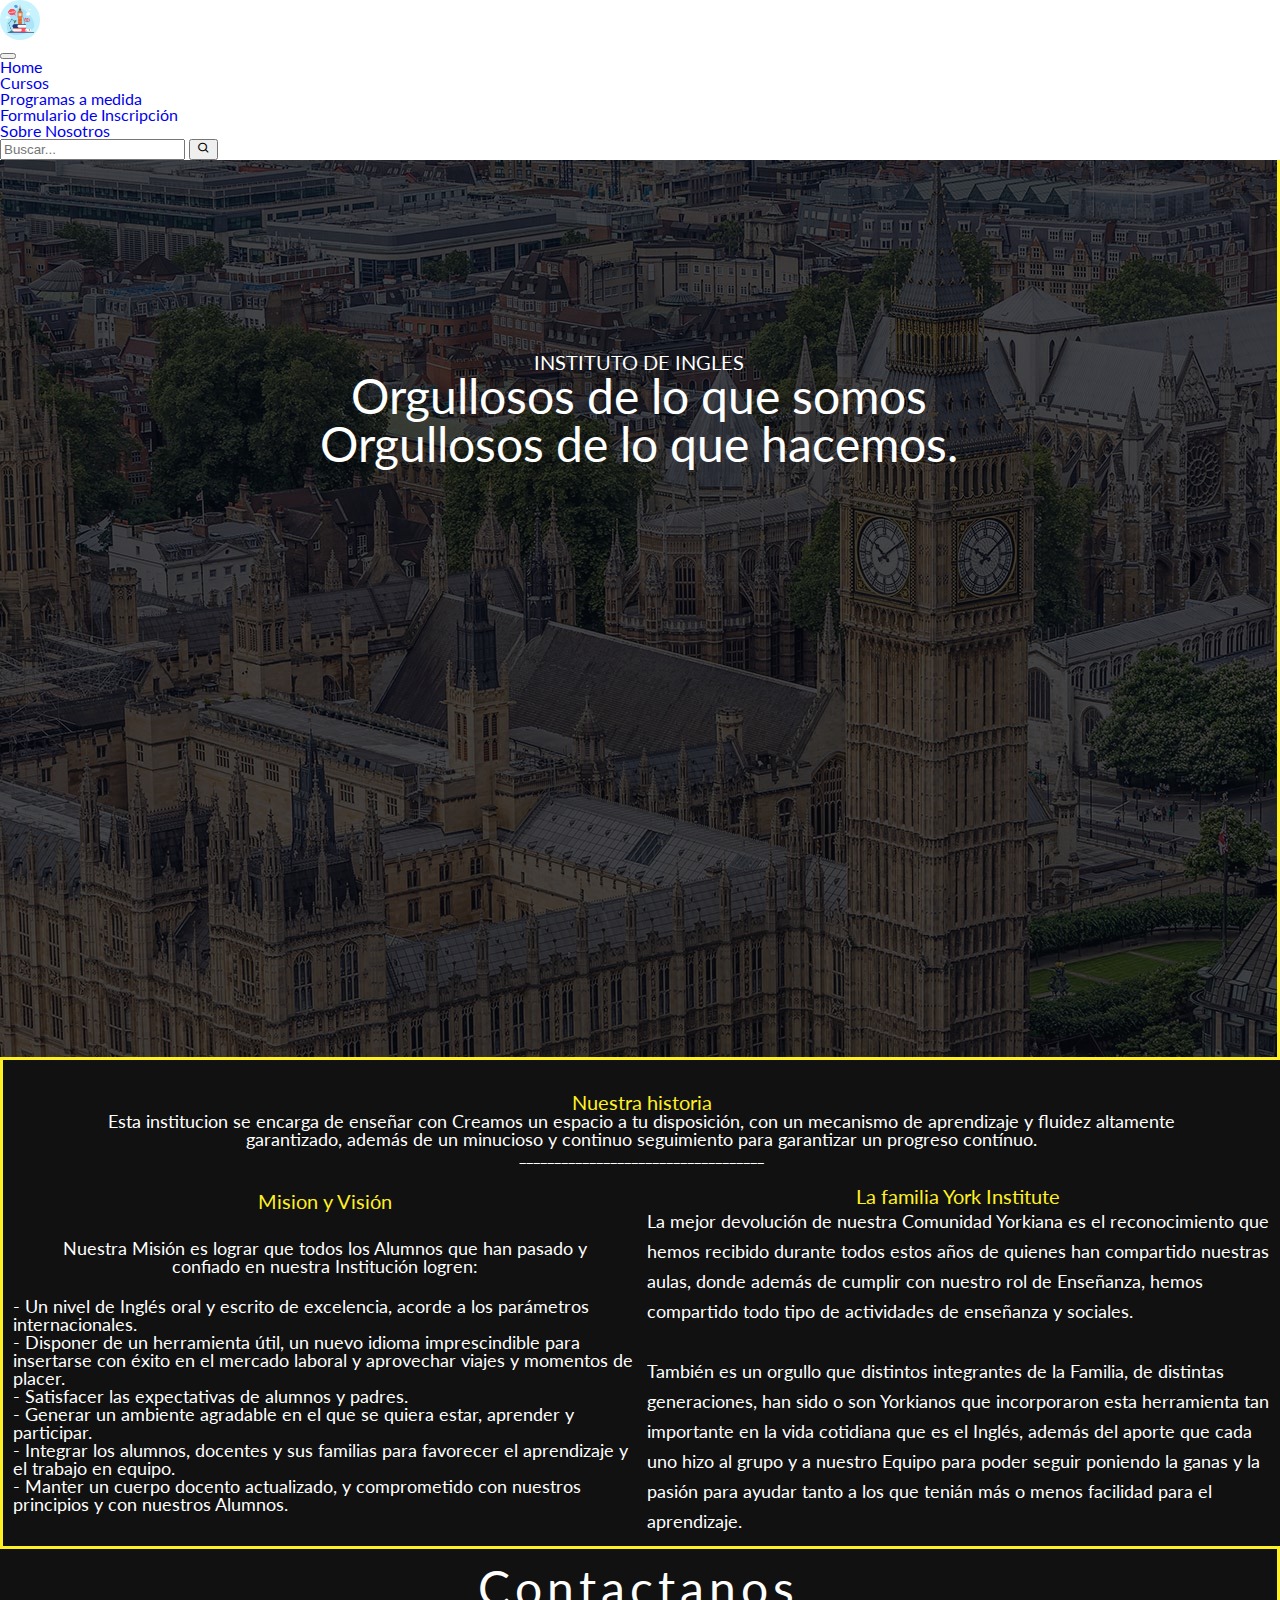
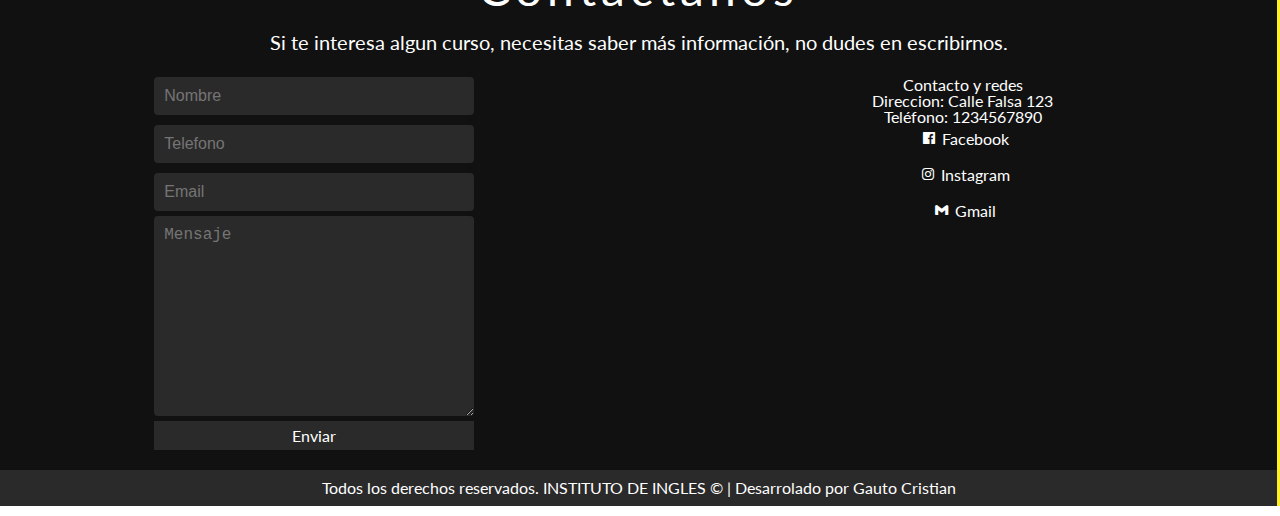
<file: view/sobrenos.html>
<!DOCTYPE html>
<html lang="es">
<head>

    <!-- Metaetiquetas de SEO -->
    <meta charset="UTF-8">
    <meta http-equiv="X-UA-Compatible" content="IE=edge">
    <meta name="viewport" content="width=device-width, initial-scale=1.0">
    <meta name="viewport" content="width=device-width, initial-scale=1.0">
    <meta name="description" content="Institución virtual de ingles. Aprende desde casa, inverti en tu futuro, cursos a tu medida. Nos encargamos de brindarte todo el aprendizaje necesario de manera Online y Presencial...">
    <meta name="keywords" content="Cursos, Ingles, Online, Aprende ingles, Cambridge, Instituto, Aprendizaje">

    <!-- Conexión Estilos-Responsive -->
    <link rel="stylesheet" href="../css/reset.css">
    <link rel="stylesheet" href="../sass/main.css">

    <!-- Conexión CSS - Bootstrap -->
    <link href="https://cdn.jsdelivr.net/npm/bootstrap@5.3.0/dist/css/bootstrap.min.css" rel="stylesheet" integrity="sha384-9ndCyUaIbzAi2FUVXJi0CjmCapSmO7SnpJef0486qhLnuZ2cdeRhO02iuK6FUUVM" crossorigin="anonymous">

    <!-- Fonts --> 
    <link rel="preconnect" href="https://fonts.googleapis.com">
    <link rel="preconnect" href="https://fonts.gstatic.com" crossorigin>
    <link href="https://fonts.googleapis.com/css2?family=Lato:wght@700&display=swap" rel="stylesheet">

    <!-- Icons -->
    <link href='https://unpkg.com/boxicons@2.1.4/css/boxicons.min.css' rel='stylesheet'>

    <!-- Logo -->
    <link rel="icon" href="../assets/img/logo.avif">


    <title>Sobre Nosotros</title>
</head>
<body>

     <!-- Barra de Navegación -->
     <header>

        <div class="navbar navbar-expand-lg bg-body-tertiary" data-bs-theme="dark">
    
            <div class="container-fluid  navbar__flex">
    
                <nav class="navbar bg-body-tertiary">
                    <div class="container-menu">
                      <a href="#"> <!-- Logo --> 
                        <img src="../assets/img/logo.avif" alt="Bootstrap" width="40" height="40" style="border-radius: 50%;">
                      </a>
                    </div>
                </nav>
    
              <button class="navbar-toggler" type="button" data-bs-toggle="collapse" data-bs-target="#navbarSupportedContent" aria-controls="navbarSupportedContent" aria-expanded="false" aria-label="Toggle navigation">
    
                <span class="navbar-toggler-icon"></span>
                
              </button>
    
              <div class="collapse navbar-collapse" id="navbarSupportedContent">
    
                <!-- Nav -->
    
                    <ul class="navbar-nav me-auto mb-2 mb-lg-0">
    
                        <li class="nav-item">
                            <a class="nav-link active" aria-current="page" href="../index.html">Home</a>
                        </li>
        
                        <li class="nav-item">
                            <a class="nav-link active" aria-current="page" href="../view/cursos.html">Cursos</a>
                        </li>
        
                        <li class="nav-item">
                            <a class="nav-link active" aria-current="page" href="../view/prog.html">Programas a medida</a>
                        </li>
        
                        <li class="nav-item">
                            <a class="nav-link active" aria-current="page" href="../view/form.html">Formulario de Inscripción</a>
                        </li>
        
                        <li class="nav-item">
                            <a class="nav-link dashead" aria-current="page" href="#">Sobre Nosotros</a>
                        </li>
                        
                    </ul> 
                <!-- buscador -->
                
                        <form class="d-flex" role="search">
                            <input class="form-control me-2" type="search" placeholder="Buscar..." aria-label="Search">
                            <button class="btn btn-outline-warning me-2" type="button"><i class='bx bx-search'></i></button>
                        </form>
                        
              </div>
            </div>
    
        </div>
    
    </header>
        
    <!-- Cierre de Barra -->


<!-- SOBRE NOSOTROS -->

    <section class="conteinerSN">
        
        <div class="titleSN">
            <div class="items">
                <h1>INSTITUTO DE INGLES</h1>
                <p>Orgullosos de lo que somos</p>
                <p>Orgullosos de lo que hacemos.</p>
            </div>
            
        </div>
        
     </section>

    <section class="historia">

        <div class="historiaContent">
            <div class="titleSN1">
                <h1>Nuestra historia</h1>
                <p>Esta institucion se encarga de enseñar con   
                    Creamos un espacio a tu disposición, con un mecanismo de aprendizaje y fluidez altamente garantizado, además de un minucioso y continuo seguimiento para garantizar un progreso contínuo.</p>
            
                <h2>___________________________________</h2>
            </div>
        </div>

        
        <div class="grid-historia">
            
                <div class="grid-his1">

                    <h1>Mision y Visión</h1>
                    <p>Nuestra Misión es lograr que todos los Alumnos que han pasado y confiado en nuestra Institución logren:</p>    

                    <ul>
                        <li>- Un nivel de Inglés oral y escrito de excelencia, acorde a los parámetros internacionales.</li>

                        <li>- Disponer de un herramienta útil, un nuevo idioma imprescindible para insertarse con éxito en el mercado laboral y aprovechar viajes y momentos de placer.</li>

                        <li>- Satisfacer las expectativas de alumnos y padres.</li>

                        <li>- Generar un ambiente agradable en el que se quiera estar, aprender y participar.</li>

                        <li>- Integrar los alumnos, docentes y sus familias para favorecer el aprendizaje y el trabajo en equipo.</li>

                        <li>- Manter un cuerpo docento actualizado, y comprometido con nuestros principios y con nuestros Alumnos.</li>
                    </ul>
            </div>

            <div class="grid-his2">
                <h1>La familia York Institute</h1>
                <p>La mejor devolución de nuestra Comunidad Yorkiana es el reconocimiento que hemos recibido durante todos estos años de quienes han compartido nuestras aulas, donde además de cumplir con nuestro rol de Enseñanza, hemos compartido todo tipo de actividades de enseñanza y sociales. <br><br>

                También es un orgullo que distintos integrantes de la Familia, de distintas generaciones, han sido o son Yorkianos que incorporaron esta herramienta tan importante en la vida cotidiana que es el Inglés, además del aporte que cada uno hizo al grupo y a nuestro Equipo para poder seguir poniendo la ganas y la pasión para ayudar tanto a los que tenián más o menos facilidad para el aprendizaje.</p>
            </div>
        
        </div>
            
    </section>

<!-- Pie de página Sec.3 -->
    <footer class="footer">

        <div class="footerTitle"> <!-- titulo -->
            <h1>Contactanos</h1>
            <p>Si te interesa algun curso, necesitas saber más información, no dudes en escribirnos.</p>
        </div>
   
    <!-- contactos y redes footer -->
        <div class="grid-conteiner">

            <div class="mensajes">

                <input type="text" name="Nombre" placeholder="Nombre">
                <input type="number" name="numero" placeholder="Telefono">
                <input type="email" name="mail" placeholder="Email">

                <textarea name="texto" id="" cols="30" rows="10" placeholder="Mensaje"></textarea>

                <div class="btnFoot">
                    <button><a href="#">Enviar</a></button>
                </div>
            </div>

            <!-- redes -->

            <div class="contactos">
                
                <h1>Contacto y redes</h1>

                <ul>
                    <li>Direccion: Calle Falsa 123</li>
                    <li>Teléfono: 1234567890</li>
                </ul>

                <div class="redes">

                    <div class="face">
                        <li><i class='bx bxl-facebook-square'></i><a href="https://facebook.com" target="_blank">Facebook</a></li>
                    </div>

                    <div class="ig">
                        <li><i class='bx bxl-instagram'></i><a href="https://instagram.com" target="_blank">Instagram</a></li>
                    </div>

                    <div class="gmail">
                        <li><i class='bx bxl-gmail'></i><a href="https://www.gmail.com">Gmail</a></li>
                    </div>
                    
                </div>

            </div>
        </div>

        <div class="span">
            <span>Todos los derechos reservados. <strong>INSTITUTO DE INGLES &copy;</strong> | Desarrolado por Gauto Cristian</span>
        </div>

</footer>
<!-- Cierre de Pie de página Sec.3 -->

<!-- Conexión JS - Bootstrap -->

    <script src="https://cdn.jsdelivr.net/npm/bootstrap@5.3.0/dist/js/bootstrap.bundle.min.js" integrity="sha384-geWF76RCwLtnZ8qwWowPQNguL3RmwHVBC9FhGdlKrxdiJJigb/j/68SIy3Te4Bkz" crossorigin="anonymous"></script>

</body>
</html>
</file>
<file: sass/main.css>
@charset "UTF-8";
/*Imports pargials*/ /*Variables*/
/*Width*/
/*Height*/
/*Colores*/
/*Textos/size*/
/*Titulos px/rem */
/*Views*/
* {
  box-sizing: border-box;
}

/*HOME*/
.conteinerSeccion {
  background: linear-gradient(rgba(5, 7, 12, 0.75), rgba(5, 7, 12, 0.75)), url(../assets/img/homeimg.jpg);
  background-size: cover;
  background-attachment: fixed;
  display: flex;
  justify-content: center;
  align-items: center;
  text-align: center;
  width: 100%;
  height: 100vh;
  border-left: 3px solid #fff022;
  border-bottom: 3px solid #fff022;
}
.conteinerSeccion .homeItems {
  color: #fff;
}
.conteinerSeccion .homeItems .title p {
  padding: 0;
  font-size: 14px;
  margin: 0;
}
.conteinerSeccion .subTitle h1 {
  font-size: 3rem;
  padding: 10px;
}
.conteinerSeccion .boton a {
  background: #fff022;
  color: #000;
  padding: 5px 30px;
  border-radius: 6px;
  text-decoration: none;
}

/*Publicidad*/
section.conteinerDif {
  width: 100%;
  height: auto;
  background: #111;
  padding: 10px;
  border-right: 3px solid #fff022;
  border-bottom: 3px solid #fff022;
  color: #fff;
}
section.conteinerDif .title__sec h1 {
  font-size: 3rem;
  padding: 15px 40px;
}
section.conteinerDif .title__sec h1 span {
  color: #fff022;
}
section.conteinerDif .section__1 .conteinerSec1 {
  width: 100%;
  display: flex;
  justify-content: center;
  gap: 10px;
  padding: 20px;
}
section.conteinerDif .section__1 .conteinerSec1 .text {
  width: 500px;
}
section.conteinerDif .section__1 .conteinerSec1 .text h1 {
  font-size: 2rem;
  text-align: left;
}
section.conteinerDif .section__1 .conteinerSec1 .text p {
  font-size: 1rem;
  text-align: left;
}
section.conteinerDif .section__1 .conteinerSec1 .img img {
  width: 500px;
}
section.conteinerDif .section__1 .conteinerSec2 {
  width: 100%;
  display: flex;
  justify-content: center;
  flex-direction: row-reverse;
  gap: 10px;
  padding: 20px;
}
section.conteinerDif .section__1 .conteinerSec2 .text {
  width: 500px;
}
section.conteinerDif .section__1 .conteinerSec2 .text h1 {
  font-size: 2rem;
  text-align: left;
}
section.conteinerDif .section__1 .conteinerSec2 .text p {
  font-size: 1rem;
  text-align: left;
}
section.conteinerDif .section__1 .conteinerSec2 .img img {
  width: 500px;
}
section.conteinerDif .section__1 .conteinerSec3 {
  width: 100%;
  display: flex;
  justify-content: center;
  gap: 10px;
  padding: 20px;
}
section.conteinerDif .section__1 .conteinerSec3 .text {
  width: 500px;
}
section.conteinerDif .section__1 .conteinerSec3 .text h1 {
  font-size: 2rem;
  text-align: left;
}
section.conteinerDif .section__1 .conteinerSec3 .text p {
  font-size: 1rem;
  text-align: left;
}
section.conteinerDif .section__1 .conteinerSec3 .img img {
  width: 500px;
}

/*Slider*/
.conteiner-slider {
  border-bottom: 3px solid #fff022;
  border-left: 3px solid #fff022;
  width: 100%;
  height: auto;
}
.conteiner-slider .carousel-item img {
  width: 100%;
  height: 100vh;
}

/*Ubicacion*/
.ubi {
  width: 100%;
  height: auto;
  background: #111;
  color: #fff;
  padding: 30px;
  border-right: 3px solid #fff022;
  border-bottom: 3px solid #fff022;
}
.ubi .ubiItems {
  text-align: center;
}
.ubi .ubiItems h1 {
  font-size: 16px;
  letter-spacing: 5px;
}
.ubi .ubiItems h2 {
  padding: 10px;
}
.ubi .ubiItems p {
  color: #353333;
  font-size: 12px;
  padding: 20px;
}
.ubi .ubicacion {
  display: flex;
  padding: 20px;
}
.ubi .ubicacion iframe {
  margin: 0 auto;
}

/*Seccion 4 - Info*/
section.aprende {
  width: 100%;
  height: auto;
  padding: 20px;
  background: #111;
  color: #fff;
  border-left: 3px solid #fff022;
  border-bottom: 3px solid #fff022;
}
section.aprende .tituloAP {
  text-align: center;
}
section.aprende .tituloAP h1 {
  font-size: 2rem;
  padding: 10px;
}
section.aprende .tituloAP span {
  color: #fff022;
}
section.aprende .row-aprende {
  width: 100%;
  height: auto;
  padding: 20px;
}
section.aprende .row-aprende ul {
  display: flex;
  justify-content: space-around;
}
section.aprende .row-aprende ul .box1 {
  display: flex;
  justify-content: center;
  padding: 10px;
  width: 200px;
}
section.aprende .row-aprende ul .box1 li {
  width: 100px;
  text-align: center;
  padding: 10px;
}
section.aprende .row-aprende ul .box1 li i {
  padding: 6px;
  border-radius: 50%;
  background: #fff022;
  color: #000;
}
section.aprende .row-aprende ul .box1 li p {
  font-size: 16px;
  padding: 5px;
}
section.aprende .row-aprende ul .box1:hover {
  background: #131313;
  width: 200px;
  transform: translateY(-10px);
  transition: all 0.6s;
  cursor: pointer;
}

section .areaTest {
  width: 100%;
  height: auto;
  padding: 10px;
  padding: 10%;
  background: #111;
  color: #fff;
  text-align: center;
  border-right: 3px solid #fff022;
  border-bottom: 3px solid #fff022;
}
section .areaTest img {
  width: 150px;
  height: 100;
}
section .areaTest h1 {
  font-size: 18px;
  letter-spacing: 5px;
  padding: 5px;
}
section .areaTest .list ul {
  padding: 20px;
}
section .areaTest .list h2 {
  font-size: 16px;
}
section .areaTest .list p {
  padding: 15px;
}
section .areaTest .list p span {
  color: #fff022;
}
section .areaTest .botones .btn a {
  background: #fff022;
  color: #000;
  text-decoration: none;
  border-radius: 6px;
  padding: 5px 15px;
}

section .conteinerCer {
  width: 100%;
  height: auto;
  padding: 20px;
  background: #111;
  color: #fff;
  border-left: 3px solid #fff022;
  border-bottom: 3px solid #fff022;
}
section .conteinerCer h2 {
  font-size: 16px;
  color: #353333;
  text-align: center;
  padding: 15px;
}
section .conteinerCer .title2 {
  text-align: center;
}
section .conteinerCer .title2 h1 {
  font-size: 2rem;
}
section .conteinerCer .img2 {
  display: flex;
  justify-content: center;
  align-items: center;
  padding: 10px;
}
section .conteinerCer .img2 img {
  width: 500px;
  border-radius: 8px;
}

/*Barra de navegacion*/
header.navbar {
  width: 100%;
  height: auto;
  background: #2b2a2a;
  padding: 0;
}
header.navbar .logoIN {
  display: flex;
  justify-content: center;
  align-items: center;
  gap: 10px;
  padding: 10px;
}
header.navbar .logoIN img {
  width: 40px;
  border-radius: 50%;
  height: auto;
}
header.navbar .logoIN h1 {
  color: #fff;
  font-size: 18px;
  margin: 0;
}

/*Alerta*/
section.alerta {
  width: 100%;
  height: auto;
  background: #111;
}
section.alerta .alertConteiner {
  width: 100%;
  height: auto;
  padding: 30px;
}
section.alerta .alertConteiner .alert {
  width: 90%;
  margin: 0px auto;
  padding: 10px;
}
section.alerta .alertConteiner .alert p {
  margin: 0;
}

/*Barra de datos*/
section.datosContent {
  width: 100%;
  height: auto;
  padding: 0;
}
section.datosContent .content {
  width: 100%;
  background: #2b2a2a;
  padding: 10px;
}
section.datosContent .content h1 {
  font-size: 20px;
  color: #fff;
  text-align: left;
  margin: 0;
}

/*Datos*/
section.conteinerDatos {
  width: 100%;
  height: auto;
  background: #111;
  padding: 30px;
  color: #fff;
}
section.conteinerDatos .form-group {
  padding: 10px;
}
section.conteinerDatos .form-group input {
  width: 100%;
  font-size: 12px;
  padding: 6px 10px;
  border-style: none;
  border-radius: 6px;
}
section.conteinerDatos .form-group small {
  font-size: 10px;
}
section.conteinerDatos .form-group button {
  padding: 20px;
}

section .prog {
  width: 100%;
  height: auto;
  background: #111;
  color: #fff;
  padding: 20px;
  border-left: 3px solid #fff022;
  border-bottom: 3px solid #fff022;
}
section .prog .titleProg {
  text-align: center;
}
section .prog .titleProg h1 {
  padding: 10px;
  font-size: 2rem;
  color: #fff;
}
section .prog .columns {
  display: flex;
  justify-content: space-evenly;
  padding: 20px;
  font-size: 16px;
}
section .prog .columns h2 {
  color: #fff022;
}
section h1 {
  font-size: 16px;
  text-align: center;
}
section .column-2 {
  text-align: center;
  padding: 20px;
}
section .column-2 h2 {
  padding: 10px;
}
section .column-3 h2 {
  text-align: center;
  padding: 20px;
}
section .column-3 ul {
  padding: 20px;
}
section .column-3 ul li {
  font-size: 18px;
  margin: 0 auto;
  width: 50%;
  padding: 10px;
}
section .column-3 ul li span {
  color: #fff022;
}
section .row ul {
  display: flex;
  justify-content: space-evenly;
  padding: 30px;
  text-align: center;
}
section .row ul li {
  width: 120px;
  padding: 10px;
}
section .row ul li i {
  background: #fff022;
  color: #000;
  border-radius: 50%;
  padding: 5px;
}
section .row ul li p {
  padding: 10px;
  text-align: center;
}

section .areaForm {
  width: 100%;
  height: 100vh;
  background: #111;
  color: #fff;
  text-align: center;
  padding-top: 15%;
  border-right: 3px solid #fff022;
  border-bottom: 3px solid #fff022;
}
section .areaForm .image img {
  width: 170px;
  padding: 10px;
}
section .areaForm .title3 h1 {
  font-size: 18px;
  padding: 5px;
  letter-spacing: 4px;
}
section .areaForm .title3 .subTitle3 p {
  font-size: 24px;
  padding: 0 30px;
}
section .areaForm .botones .btn a {
  background: #fff022;
  color: #000;
  text-decoration: none;
  padding: 5px 25px;
  border-radius: 6px;
}

.conteinerCon {
  width: 100%;
  height: 100vh;
  background: linear-gradient(rgba(5, 7, 12, 0.75), rgba(5, 7, 12, 0.75)), url(../assets/img/london_skyline.jpg) no-repeat;
  background-position: center;
  background-size: cover;
  background-attachment: fixed;
  border-left: 3px solid #fff022;
}
.conteinerCon .titleCon {
  color: #fff;
  text-align: center;
}
.conteinerCon .titleCon h1 {
  padding: 100px 0px 10px 0px;
  font-size: 20px;
  letter-spacing: 4px;
}
.conteinerCon .grid-conteinerCon .contacto {
  width: 100%;
  display: grid;
  justify-items: center;
  gap: 5px;
}
.conteinerCon .grid-conteinerCon .contacto input {
  width: 320px;
  background: linear-gradient(rgba(5, 7, 12, 0.75), rgba(5, 7, 12, 0.75));
  color: #fff;
  border-style: none;
  padding: 10px;
  font-size: 12px;
}
.conteinerCon .grid-conteinerCon .contacto textarea {
  width: 320px;
  background: linear-gradient(rgba(5, 7, 12, 0.75), rgba(5, 7, 12, 0.75));
  color: #fff;
  border-style: none;
  padding: 10px;
  font-size: 12px;
}
.conteinerCon .grid-conteinerCon .contacto .btnFoot button {
  width: 320px;
  background: linear-gradient(rgba(5, 7, 12, 0.75), rgba(5, 7, 12, 0.75));
  border-style: none;
  padding: 10px;
  font-size: 12px;
}
.conteinerCon .grid-conteinerCon .contacto .btnFoot button a {
  text-decoration: none;
  color: #fff;
}

.conteinerSN {
  width: 100%;
  height: 100vh;
  background: linear-gradient(rgba(5, 7, 12, 0.75), rgba(5, 7, 12, 0.75)), url(../assets/img/ukcity.jpg);
  color: #fff;
  border-right: 3px solid #fff022;
  border-bottom: 3px solid #fff022;
}
.conteinerSN .titleSN {
  text-align: center;
}
.conteinerSN .titleSN .items {
  padding-top: 15%;
}
.conteinerSN .titleSN h1 {
  font-size: 20px;
}
.conteinerSN .titleSN p {
  font-size: 3rem;
}

.historia {
  width: 100%;
  height: auto;
  background: #111;
  border-left: 3px solid #fff022;
  font-size: 18px;
  color: #fff;
  text-align: center;
  padding: 10px;
}
.historia .historiaContent {
  padding: 22px;
}
.historia .historiaContent .titleSN1 h1 {
  font-size: 20px;
  color: #fff022;
}
.historia .historiaContent .titleSN1 p {
  padding: 0 50px;
}
.historia .historiaContent .titleSN1 h2 {
  font-size: 16px;
}
.historia .grid-historia {
  width: 100%;
  height: auto;
  display: grid;
  grid-template-columns: 1fr 1fr;
  gap: 10px;
}
.historia .grid-historia .grid-his1 {
  display: grid;
  justify-items: center;
}
.historia .grid-historia .grid-his1 h1 {
  color: #fff022;
  font-size: 20px;
  padding: 5px;
}
.historia .grid-historia .grid-his1 p {
  text-align: center;
  padding: 0 20px;
  font-size: 18px;
}
.historia .grid-historia .grid-his1 ul {
  text-align: start;
}
.historia .grid-his2 h1 {
  color: #fff022;
  font-size: 20px;
  width: auto;
  height: 20px;
}
.historia .grid-his2 p {
  text-align: start;
  line-height: 30px;
}

.footer {
  width: 100%;
  height: auto;
  background: #111;
  color: #fff;
  border-top: 3px solid #fff022;
  border-right: 3px solid #fff022;
}
.footer .footerTitle {
  text-align: center;
}
.footer .footerTitle h1 {
  font-size: 22px;
  letter-spacing: 5px;
  padding: 15px;
}
.footer .footerTitle p {
  padding: 5px;
}
.footer div.grid-conteiner {
  display: grid;
  grid-template-columns: 1fr 1fr;
  gap: 20px;
}
.footer div.grid-conteiner .mensajes {
  display: grid;
  justify-items: center;
  padding: 15px;
}
.footer div.grid-conteiner .mensajes input {
  margin: 5px;
  padding: 10px;
  font-size: 12px;
  width: 320px;
  background: #2b2a2a;
  color: #fff;
  border-radius: 4px;
  border-style: none;
}
.footer div.grid-conteiner .mensajes textarea {
  padding: 10px;
  width: 320px;
  background: #2b2a2a;
  color: #fff;
  font-size: 12px;
  border-radius: 4px;
  border-style: none;
}
.footer div.grid-conteiner .mensajes div.btnFoot {
  margin: 5px 0;
}
.footer div.grid-conteiner .mensajes div.btnFoot button {
  width: 320px;
  background: #2b2a2a;
  border: none;
  padding: 5px;
}
.footer div.grid-conteiner .mensajes div.btnFoot button a {
  font-size: 16px;
  color: #fff;
  text-decoration: none;
}
.footer div.contactos {
  padding: 20px;
  text-align: center;
}
.footer div.contactos .textContactos ul li {
  padding: 5px;
}
.footer div.contactos .redes {
  display: grid;
  gap: 10px;
}
.footer div.contactos .redes i {
  padding: 5px;
}
.footer div.contactos .redes a {
  color: #fff;
  text-decoration: none;
}
.footer div.contactos .redes li:hover {
  color: #fff022;
}
.footer div.contactos .redes a:hover {
  color: #fff022;
}
.footer div.span {
  width: 100%;
  background: #2b2a2a;
  text-align: center;
  padding: 10px;
}

/*Responsive*/
@media screen and (min-width: 0px) and (max-width: 359px) {
  /*home*/
  section.conteinerSeccion {
    background: #111;
  }
  section.conteinerSeccion .homeItems .title p {
    font-size: 10px;
  }
  section.conteinerSeccion .homeItems .subTitle h1 {
    font-size: 24px;
    padding: 10px 30px;
  }
  section.conteinerSeccion .homeItems .boton {
    font-size: 10px;
  }
  /*Publicidad*/
  section.conteinerDif {
    width: 100%;
    height: auto;
    box-sizing: border-box;
  }
  section.conteinerDif .title__sec h1 {
    font-size: 2rem;
    padding: 20px;
    text-align: start;
  }
  section.conteinerDif .section__1 {
    width: 100%;
    height: auto;
    box-sizing: border-box;
  }
  section.conteinerDif .section__1 .conteinerSec1 {
    display: inline-block;
  }
  section.conteinerDif .section__1 .conteinerSec1 .text {
    width: 100%;
    height: auto;
    box-sizing: border-box;
  }
  section.conteinerDif .section__1 .conteinerSec1 .text h1 {
    font-size: 2rem;
  }
  section.conteinerDif .section__1 .conteinerSec1 .text p {
    margin: 0;
    font-size: 16px;
  }
  section.conteinerDif .section__1 .conteinerSec1 .img img {
    padding: 10px 0;
    width: 100%;
  }
  section.conteinerDif .section__1 .conteinerSec2 {
    display: inline-block;
  }
  section.conteinerDif .section__1 .conteinerSec2 .text {
    width: 100%;
    height: auto;
    box-sizing: border-box;
  }
  section.conteinerDif .section__1 .conteinerSec2 .text h1 {
    font-size: 2rem;
  }
  section.conteinerDif .section__1 .conteinerSec2 .text p {
    margin: 0;
    font-size: 16px;
  }
  section.conteinerDif .section__1 .conteinerSec2 .img img {
    padding: 10px 0;
    width: 100%;
  }
  section.conteinerDif .section__1 .conteinerSec3 {
    display: inline-block;
  }
  section.conteinerDif .section__1 .conteinerSec3 .text {
    width: 100%;
    height: auto;
    box-sizing: border-box;
  }
  section.conteinerDif .section__1 .conteinerSec3 .text h1 {
    font-size: 2rem;
  }
  section.conteinerDif .section__1 .conteinerSec3 .text p {
    margin: 0;
    font-size: 16px;
  }
  section.conteinerDif .section__1 .conteinerSec3 .img img {
    padding: 10px 0;
    width: 100%;
  }
  /*Slider*/
  .conteiner-slider .carousel-item img {
    width: 100%;
    height: 50vh;
  }
  /*Ubicacioón*/
  section.ubi .ubiItems p {
    font-size: 10px;
    padding: 0;
  }
  section.ubi .ubicacion iframe {
    width: 100%;
  }
  section.aprende .tituloAP h1 {
    font-size: 2rem;
  }
  section.aprende .row-aprende ul {
    display: grid;
    grid-template-columns: 1fr 1fr;
    grid-template-rows: 1fr;
    justify-items: center;
    padding: 0;
  }
  section.aprende .row-aprende ul .box1 {
    width: 150px;
  }
  section.aprende .row-aprende ul .box1:hover {
    width: 150px;
  }
  section.aprende .row-aprende ul p {
    font-size: 12px;
  }
  footer.footer .footerTitle h1 {
    font-size: 20px;
  }
  footer.footer .footerTitle p {
    font-size: 18px;
    padding: 0 40px;
  }
  footer.footer .grid-conteiner {
    display: grid;
    grid-template-columns: 1fr;
    grid-template-rows: 1fr 1fr;
  }
  /*CURSOS*/
  section .conteinerCer {
    padding: 50px;
  }
  section .conteinerCer .title2 h1 {
    font-size: 22px;
  }
  section .conteinerCer .img2 img {
    width: 100%;
  }
  /*Programas a medidas*/
  section .prog .titleProg h1 {
    font-size: 22px;
    text-align: center;
  }
  section .prog .columns {
    display: block;
    text-align: center;
  }
  section .prog .columns .colum1 h2 {
    font-size: 20px;
  }
  section .prog .columns .colum1 ul li {
    text-align: left;
  }
  section .prog .columns .colum2 h2 {
    font-size: 20px;
  }
  section .prog .columns .colum2 ul li {
    text-align: left;
  }
  section .prog .columns .colum3 h2 {
    font-size: 20px;
  }
  section .prog .columns .colum3 ul li {
    text-align: left;
  }
  section .prog .column-3 ul li {
    margin: 0;
    width: 100%;
  }
  section .prog .row ul {
    display: grid;
    grid-template-columns: 1fr 1fr;
    grid-template-rows: 1fr;
  }
  /*Formulario de inscripción*/
  section .areaForm {
    width: 100%;
    height: 100vh;
  }
  section .areaForm .image .uk {
    width: 150px;
  }
  section .areaForm .title3 h1 {
    font-size: 16px;
  }
  section .areaForm .title3 .subTitle3 p {
    font-size: 12px;
    padding: 0 30px;
  }
  section .areaForm .title3 .botones .btn a {
    font-size: 12px;
  }
  section.conteinerCon {
    width: 100%;
    height: auto;
    padding: 15px;
  }
  section.conteinerCon .titleCon h1 {
    font-size: 20px;
    padding: 5% 10px 0 0;
  }
  section.conteinerCon .titleCon p {
    padding: 10px;
  }
  /*SOBRE NOSOTROS*/
  section.conteinerSN .titleSN .items {
    padding-top: 40%;
  }
  section.conteinerSN .titleSN .items h1 {
    font-size: 12px;
  }
  section.conteinerSN .titleSN .items p {
    font-size: 22px;
  }
  section.historia .historiaContent .titleSN1 h1 {
    font-size: 2rem;
  }
  section.historia .historiaContent .titleSN1 p {
    font-size: 16px;
  }
  section.historia .grid-historia {
    width: 100%;
    height: auto;
    display: block;
  }
  section.historia .grid-historia .grid-his1 ul {
    font-size: 18px;
  }
  section.historia .grid-historia .grid-his1 ul li {
    padding: 5px;
  }
  section.historia .grid-historia .grid-his2 p {
    padding-left: 32px;
    text-align: left;
    font-size: 18px;
  }
}
@media screen and (min-width: 360px) and (max-width: 479px) {
  /*Home*/
  .conteinerSeccion .homeItems .title p {
    font-size: 16px;
  }
  .conteinerSeccion .homeItems .subTitle h1 {
    font-size: 2rem;
    padding: 10px 30px;
  }
  .conteinerSeccion .homeItems .boton a {
    font-size: 12px;
  }
  /*Publicidad*/
  section.conteinerDif .title__sec h1 {
    font-size: 2rem;
    padding: 20px;
    text-align: start;
  }
  section.conteinerDif .section__1 {
    width: auto;
    height: auto;
    box-sizing: border-box;
  }
  section.conteinerDif .section__1 .conteinerSec1 {
    display: inline-block;
  }
  section.conteinerDif .section__1 .conteinerSec1 .text {
    width: 100%;
    height: auto;
    box-sizing: border-box;
  }
  section.conteinerDif .section__1 .conteinerSec1 .text h1 {
    font-size: 2rem;
    width: 100%;
  }
  section.conteinerDif .section__1 .conteinerSec1 .text p {
    margin: 0;
    font-size: 16px;
  }
  section.conteinerDif .section__1 .conteinerSec1 .img img {
    padding: 10px 0;
    width: 100%;
  }
  section.conteinerDif .section__1 .conteinerSec2 {
    display: inline-block;
  }
  section.conteinerDif .section__1 .conteinerSec2 .text {
    width: 100%;
    height: auto;
    box-sizing: border-box;
  }
  section.conteinerDif .section__1 .conteinerSec2 .text h1 {
    font-size: 2rem;
  }
  section.conteinerDif .section__1 .conteinerSec2 .text p {
    margin: 0;
    font-size: 16px;
  }
  section.conteinerDif .section__1 .conteinerSec2 .img img {
    padding: 10px 0;
    width: 100%;
  }
  section.conteinerDif .section__1 .conteinerSec3 {
    display: inline-block;
  }
  section.conteinerDif .section__1 .conteinerSec3 .text {
    width: 100%;
    height: auto;
    box-sizing: border-box;
  }
  section.conteinerDif .section__1 .conteinerSec3 .text h1 {
    font-size: 2rem;
  }
  section.conteinerDif .section__1 .conteinerSec3 .text p {
    margin: 0;
    font-size: 16px;
  }
  section.conteinerDif .section__1 .conteinerSec3 .img img {
    padding: 10px 0;
    width: 100%;
  }
  /*Slider*/
  .conteiner-slider .carousel-item img {
    width: 100%;
    height: 75vh;
  }
  /*Ubucacion*/
  section.ubi .ubicacion iframe {
    width: 100%;
  }
  /*Aprende*/
  section.aprende .tituloAP h1 {
    font-size: 2rem;
  }
  section.aprende .row-aprende ul {
    display: grid;
    grid-template-columns: 1fr 1fr;
    grid-template-rows: 1fr;
    justify-items: center;
    align-content: center;
    padding: 0;
  }
  section.aprende .row-aprende ul .box1 {
    width: 150px;
  }
  section.aprende .row-aprende ul .box1:hover {
    width: 150px;
  }
  section.aprende .row-aprende ul p {
    font-size: 12px;
  }
  footer.footer .footerTitle p {
    padding: 0 20px;
  }
  footer.footer .grid-conteiner {
    display: grid;
    grid-template-columns: 1fr;
    grid-template-rows: 1fr 1fr;
  }
  footer.footer .mensajes textarea {
    margin-top: 5px;
  }
  /*CURSOS*/
  section .conteinerCer {
    padding: 50px;
  }
  section .conteinerCer .title2 h1 {
    font-size: 2rem;
  }
  section .conteinerCer .img2 img {
    width: 100%;
  }
  /*Programas a medidas*/
  section .prog .titleProg h1 {
    font-size: 2rem;
    text-align: center;
  }
  section .prog .columns {
    display: block;
    text-align: center;
  }
  section .prog .columns .colum1 h2 {
    font-size: 20px;
  }
  section .prog .columns .colum1 ul li {
    text-align: center;
  }
  section .prog .columns .colum2 h2 {
    font-size: 20px;
  }
  section .prog .columns .colum2 ul li {
    text-align: center;
  }
  section .prog .columns .colum3 h2 {
    font-size: 20px;
  }
  section .prog .columns .colum3 ul li {
    text-align: center;
  }
  section .prog .column-3 ul li {
    margin: 0;
    width: 100%;
  }
  section .prog .row ul {
    display: grid;
    grid-template-columns: 1fr 1fr;
    grid-template-rows: 1fr;
    justify-items: center;
  }
  /*Formulario de inscripción*/
  section .areaForm {
    width: 100%;
    height: 100vh;
  }
  section .areaForm .image .uk {
    width: 150px;
  }
  section .areaForm .title3 h1 {
    font-size: 16px;
  }
  section .areaForm .title3 .subTitle3 p {
    font-size: 18px;
    padding: 0 30px;
  }
  section .areaForm .title3 .botones .btn a {
    font-size: 12px;
  }
  section.conteinerCon {
    width: 100%;
    height: auto;
    padding: 15px;
  }
  section.conteinerCon .titleCon h1 {
    font-size: 20px;
    padding: 5% 10px 0 0;
  }
  section.conteinerCon .titleCon p {
    padding: 10px;
  }
  /*SOBRE NOSOTROS*/
  section.conteinerSN .titleSN .items {
    padding-top: 40%;
  }
  section.conteinerSN .titleSN .items h1 {
    font-size: 12px;
  }
  section.conteinerSN .titleSN .items p {
    font-size: 22px;
  }
  section.historia .historiaContent .titleSN1 h1 {
    font-size: 2rem;
  }
  section.historia .historiaContent .titleSN1 p {
    font-size: 16px;
  }
  section.historia .grid-historia {
    width: 100%;
    height: auto;
    display: block;
  }
  section.historia .grid-historia .grid-his1 ul {
    font-size: 18px;
  }
  section.historia .grid-historia .grid-his1 ul li {
    padding: 5px;
  }
  section.historia .grid-historia .grid-his2 p {
    padding-left: 32px;
    text-align: left;
    font-size: 18px;
  }
}
@media screen and (min-width: 480px) and (max-width: 767px) {
  /*Home*/
  .conteinerSeccion .homeItems .title p {
    font-size: 12px;
  }
  .conteinerSeccion .homeItems .subTitle h1 {
    font-size: 1rem;
  }
  .conteinerSeccion .homeItems .boton a {
    font-size: 10px;
  }
  /*Publicidad*/
  section.conteinerDif .title__sec h1 {
    font-size: 3rem;
    padding: 20px;
    text-align: start;
  }
  section.conteinerDif .section__1 {
    width: auto;
    height: auto;
    box-sizing: border-box;
  }
  section.conteinerDif .section__1 .conteinerSec1 {
    display: inline-block;
  }
  section.conteinerDif .section__1 .conteinerSec1 .text {
    width: 100%;
    height: auto;
    box-sizing: border-box;
  }
  section.conteinerDif .section__1 .conteinerSec1 .text h1 {
    font-size: 2rem;
    width: 100%;
  }
  section.conteinerDif .section__1 .conteinerSec1 .text p {
    margin: 0;
    font-size: 16px;
  }
  section.conteinerDif .section__1 .conteinerSec1 .img img {
    padding: 10px 0;
    width: 100%;
  }
  section.conteinerDif .section__1 .conteinerSec2 {
    display: inline-block;
  }
  section.conteinerDif .section__1 .conteinerSec2 .text {
    width: 100%;
    height: auto;
    box-sizing: border-box;
  }
  section.conteinerDif .section__1 .conteinerSec2 .text h1 {
    font-size: 2rem;
  }
  section.conteinerDif .section__1 .conteinerSec2 .text p {
    margin: 0;
    font-size: 16px;
  }
  section.conteinerDif .section__1 .conteinerSec2 .img img {
    padding: 10px 0;
    width: 100%;
  }
  section.conteinerDif .section__1 .conteinerSec3 {
    display: inline-block;
  }
  section.conteinerDif .section__1 .conteinerSec3 .text {
    width: 100%;
    height: auto;
    box-sizing: border-box;
  }
  section.conteinerDif .section__1 .conteinerSec3 .text h1 {
    font-size: 2rem;
  }
  section.conteinerDif .section__1 .conteinerSec3 .text p {
    margin: 0;
    font-size: 16px;
  }
  section.conteinerDif .section__1 .conteinerSec3 .img img {
    padding: 10px 0;
    width: 100%;
  }
  /*Slider*/
  .conteiner-slider .carousel-item img {
    width: 100%;
    height: 75vh;
  }
  /*Aprende*/
  section.aprende {
    width: 100%;
    height: auto;
  }
  section.aprende .tituloAP h1 {
    font-size: 2rem;
  }
  section.aprende .row-aprende ul {
    display: grid;
    grid-template-columns: 1fr 1fr;
    grid-template-rows: 1fr;
    justify-items: center;
    align-content: center;
  }
  section.aprende .row-aprende ul li p {
    text-align: center;
    font-size: 12px;
  }
  /*Pie de página*/
  footer.footer .footerTitle h1 {
    font-size: 18px;
  }
  footer.footer .footerTitle p {
    font-size: 16px;
    padding: 0 40px;
  }
  footer.footer .grid-conteiner {
    display: grid;
    grid-template-columns: 1fr;
    grid-template-rows: 1fr 1fr;
    gap: 50px 0;
  }
  footer.footer .grid-conteiner .mensajes textarea {
    margin-top: 5px;
  }
  footer.footer .grid-conteiner .contactos .textContactos h1 {
    font-size: 2rem;
  }
  /*CURSOS*/
  section .conteinerCer {
    padding: 50px;
  }
  section .conteinerCer .title2 h1 {
    font-size: 3rem;
  }
  section .conteinerCer .img2 img {
    width: 100%;
  }
  /*Programas a medidas*/
  section .prog .titleProg h1 {
    font-size: 2rem;
    text-align: center;
  }
  section .prog .columns {
    text-align: center;
  }
  section .prog .columns .colum1 h2 {
    font-size: 20px;
  }
  section .prog .columns .colum1 ul li {
    text-align: left;
  }
  section .prog .columns .colum2 h2 {
    font-size: 20px;
  }
  section .prog .columns .colum2 ul li {
    text-align: left;
  }
  section .prog .columns .colum3 h2 {
    font-size: 20px;
  }
  section .prog .columns .colum3 ul li {
    text-align: left;
  }
  section .prog .column-3 ul li {
    margin: 0;
    width: 100%;
  }
  section .prog .row ul {
    display: flex;
    justify-content: space-evenly;
  }
  /*Formulario de inscripción*/
  section .areaForm {
    width: 100%;
    height: 100vh;
  }
  section .areaForm .image .uk {
    width: 150px;
  }
  section .areaForm .title3 h1 {
    font-size: 16px;
  }
  section .areaForm .title3 .subTitle3 p {
    font-size: 16px;
    padding: 0 30px;
  }
  section .areaForm .title3 .botones .btn a {
    font-size: 12px;
  }
  section.conteinerCon {
    width: 100%;
    height: auto;
    padding: 15px;
  }
  section.conteinerCon .titleCon h1 {
    font-size: 20px;
    padding: 5% 10px 0 0;
  }
  section.conteinerCon .titleCon p {
    padding: 10px;
  }
  /*SOBRE NOSOTROS*/
  section.conteinerSN .titleSN .items {
    padding-top: 40%;
  }
  section.conteinerSN .titleSN .items h1 {
    font-size: 12px;
  }
  section.conteinerSN .titleSN .items p {
    font-size: 22px;
  }
  section.historia .historiaContent .titleSN1 h1 {
    font-size: 2rem;
  }
  section.historia .historiaContent .titleSN1 p {
    font-size: 16px;
  }
  section.historia .grid-historia {
    width: 100%;
    height: auto;
    display: block;
  }
  section.historia .grid-historia .grid-his1 ul {
    font-size: 18px;
  }
  section.historia .grid-historia .grid-his1 ul li {
    padding: 5px;
  }
  section.historia .grid-historia .grid-his2 p {
    padding-left: 32px;
    text-align: left;
    font-size: 18px;
  }
}
@media screen and (min-width: 768px) and (max-width: 959px) {
  /*Home*/
  .conteinerSeccion {
    width: 100%;
    height: 100vh;
  }
  .conteinerSeccion .homeItems .title p {
    font-size: 18px;
  }
  .conteinerSeccion .homeItems .subTitle h1 {
    font-size: 3rem;
  }
  .conteinerSeccion .homeItems .boton a {
    font-size: 12px;
  }
  /*Publicidad*/
  section.conteinerDif .title__sec h1 {
    font-size: 3rem;
    padding: 20px;
    text-align: start;
  }
  section.conteinerDif .section__1 {
    width: auto;
    height: auto;
    box-sizing: border-box;
  }
  section.conteinerDif .section__1 .conteinerSec1 {
    display: inline-block;
  }
  section.conteinerDif .section__1 .conteinerSec1 .text {
    width: 100%;
    height: auto;
    box-sizing: border-box;
  }
  section.conteinerDif .section__1 .conteinerSec1 .text h1 {
    font-size: 2rem;
    padding: 10px 0;
  }
  section.conteinerDif .section__1 .conteinerSec1 .text p {
    margin: 0;
    font-size: 22px;
  }
  section.conteinerDif .section__1 .conteinerSec1 .img img {
    padding: 10px 0;
    width: 100%;
  }
  section.conteinerDif .section__1 .conteinerSec2 {
    display: inline-block;
  }
  section.conteinerDif .section__1 .conteinerSec2 .text {
    width: 100%;
    height: auto;
    box-sizing: border-box;
  }
  section.conteinerDif .section__1 .conteinerSec2 .text h1 {
    font-size: 2rem;
    padding: 10px 0;
  }
  section.conteinerDif .section__1 .conteinerSec2 .text p {
    margin: 0;
    font-size: 22px;
  }
  section.conteinerDif .section__1 .conteinerSec2 .img img {
    padding: 10px 0;
    width: 100%;
  }
  section.conteinerDif .section__1 .conteinerSec3 {
    display: inline-block;
  }
  section.conteinerDif .section__1 .conteinerSec3 .text {
    width: 100%;
    height: auto;
    box-sizing: border-box;
  }
  section.conteinerDif .section__1 .conteinerSec3 .text h1 {
    font-size: 2rem;
    padding: 10px 0;
  }
  section.conteinerDif .section__1 .conteinerSec3 .text p {
    margin: 0;
    font-size: 22px;
  }
  section.conteinerDif .section__1 .conteinerSec3 .img img {
    padding: 10px 0;
    width: 100%;
  }
  /*Slider*/
  .conteiner-slider .carousel-item img {
    width: 100%;
    height: 75vh;
  }
  /*Aprende*/
  section.aprende .row-aprende ul {
    display: flex;
    justify-content: space-evenly;
  }
  /*Pie de página*/
  footer.footer .footerTitle h1 {
    font-size: 3rem;
  }
  footer.footer .footerTitle p {
    font-size: 22px;
    padding: 0 40px;
  }
  footer.footer .grid-conteiner .mensajes input {
    font-size: 16px;
  }
  footer.footer .grid-conteiner .mensajes textarea {
    font-size: 16px;
  }
  /*CURSOS*/
  section .areaTest img {
    width: 300px;
  }
  section .areaTest h1 {
    font-size: 22px;
  }
  section .areaTest .list {
    font-size: 24px;
  }
  section .areaTest .botones .btn a {
    font-size: 20px;
  }
  section .conteinerCer {
    padding: 50px;
  }
  section .conteinerCer .title2 h1 {
    font-size: 3rem;
  }
  section .conteinerCer .title2 .subTitle2 p {
    font-size: 22px;
    padding: 15px;
  }
  section .conteinerCer h2 {
    font-size: 20px;
  }
  section .conteinerCer .img2 img {
    width: 100%;
  }
  /*Programas a medidas*/
  section .prog .titleProg h1 {
    font-size: 2rem;
    text-align: center;
  }
  section .prog .columns {
    text-align: center;
  }
  section .prog .columns .colum1 h2 {
    font-size: 20px;
  }
  section .prog .columns .colum1 ul li {
    text-align: left;
  }
  section .prog .columns .colum2 h2 {
    font-size: 20px;
  }
  section .prog .columns .colum2 ul li {
    text-align: left;
  }
  section .prog .columns .colum3 h2 {
    font-size: 20px;
  }
  section .prog .columns .colum3 ul li {
    text-align: left;
  }
  section .prog .column-3 ul li {
    margin: 0;
    width: 100%;
  }
  section .prog .row ul {
    display: flex;
    justify-content: space-evenly;
  }
  /*Formulario de inscripción*/
  section .areaForm {
    width: 100%;
    height: 100vh;
  }
  section .areaForm .image .uk {
    width: 150px;
  }
  section .areaForm .title3 h1 {
    font-size: 16px;
  }
  section .areaForm .title3 .subTitle3 p {
    font-size: 18px;
    padding: 0 30px;
  }
  section .areaForm .title3 .botones .btn a {
    font-size: 12px;
  }
  section.conteinerCon {
    width: 100%;
    height: auto;
    padding: 15px;
  }
  section.conteinerCon .titleCon h1 {
    font-size: 24px;
    padding: 5% 10px 0 0;
  }
  section.conteinerCon .titleCon p {
    padding: 0 40px;
  }
  /*SOBRE NOSOTROS*/
  section.conteinerSN .titleSN .items {
    padding-top: 25%;
  }
  section.conteinerSN .titleSN .items h1 {
    font-size: 20px;
  }
  section.conteinerSN .titleSN .items p {
    font-size: 3rem;
  }
  section.historia .historiaContent .titleSN1 h1 {
    font-size: 2rem;
  }
  section.historia .historiaContent .titleSN1 p {
    font-size: 16px;
  }
  section.historia .grid-historia {
    width: 100%;
    height: auto;
  }
  section.historia .grid-historia .grid-his1 ul {
    font-size: 18px;
  }
  section.historia .grid-historia .grid-his1 ul li {
    padding: 5px;
  }
  section.historia .grid-historia .grid-his2 p {
    padding-left: 32px;
    text-align: left;
    font-size: 18px;
  }
}
@media screen and (min-width: 960px) and (max-width: 1023px) {
  body {
    box-sizing: border-box;
  }
  /*Home*/
  .conteinerSeccion {
    width: 100%;
    height: 100vh;
  }
  .conteinerSeccion .homeItems .title p {
    font-size: 16px;
  }
  .conteinerSeccion .homeItems .subTitle h1 {
    font-size: 3rem;
    padding: 15px;
  }
  .conteinerSeccion .homeItems .boton a {
    font-size: 16px;
  }
  /*Publicidad*/
  section.conteinerDif .title__sec h1 {
    font-size: 3rem;
    padding: 20px;
    text-align: start;
    padding: 20px 30px;
  }
  section.conteinerDif .section__1 {
    width: auto;
    height: auto;
    box-sizing: border-box;
  }
  section.conteinerDif .section__1 .conteinerSec1 .text {
    width: 100%;
    height: auto;
    box-sizing: border-box;
  }
  section.conteinerDif .section__1 .conteinerSec1 .text h1 {
    font-size: 2rem;
    padding: 10px 0;
  }
  section.conteinerDif .section__1 .conteinerSec1 .text p {
    margin: 0;
    font-size: 16px;
  }
  section.conteinerDif .section__1 .conteinerSec1 .img img {
    padding: 10px 0;
    width: 500px;
    height: 350px;
  }
  section.conteinerDif .section__1 .conteinerSec2 .text {
    width: 100%;
    height: auto;
    box-sizing: border-box;
  }
  section.conteinerDif .section__1 .conteinerSec2 .text h1 {
    font-size: 2rem;
    padding: 10px 0;
  }
  section.conteinerDif .section__1 .conteinerSec2 .text p {
    margin: 0;
    font-size: 16px;
  }
  section.conteinerDif .section__1 .conteinerSec2 .img img {
    padding: 10px 0;
    width: 500px;
    height: 350px;
  }
  section.conteinerDif .section__1 .conteinerSec3 .text {
    width: 100%;
    height: auto;
    box-sizing: border-box;
  }
  section.conteinerDif .section__1 .conteinerSec3 .text h1 {
    font-size: 2rem;
    padding: 10px 0;
  }
  section.conteinerDif .section__1 .conteinerSec3 .text p {
    margin: 0;
    font-size: 16px;
  }
  section.conteinerDif .section__1 .conteinerSec3 .img img {
    padding: 10px 0;
    width: 500px;
    height: 350px;
  }
  /*Slider*/
  .conteiner-slider .carousel-item img {
    width: 100%;
    height: 100vh;
  }
  /*Ubicacion*/
  section.ubi .ubicacion iframe {
    width: 90%;
  }
  /*Aprende*/
  section.aprende .row-aprende ul {
    display: flex;
    justify-content: space-evenly;
  }
  /*Pie de página*/
  footer.footer .footerTitle h1 {
    font-size: 3rem;
  }
  footer.footer .footerTitle p {
    font-size: 22px;
    padding: 0 40px;
  }
  footer.footer .grid-conteiner .mensajes input {
    font-size: 16px;
  }
  footer.footer .grid-conteiner .mensajes textarea {
    font-size: 16px;
  }
  /*CURSOS*/
  section .areaTest img {
    width: 300px;
  }
  section .areaTest h1 {
    font-size: 22px;
  }
  section .areaTest .list {
    font-size: 24px;
  }
  section .areaTest .botones .btn a {
    font-size: 20px;
  }
  section .conteinerCer {
    padding: 50px;
  }
  section .conteinerCer .title2 h1 {
    font-size: 3rem;
  }
  section .conteinerCer .title2 .subTitle2 p {
    font-size: 22px;
    padding: 15px;
  }
  section .conteinerCer h2 {
    font-size: 20px;
  }
  section .conteinerCer .img2 img {
    width: 100%;
  }
  /*Formulario de inscripción*/
  section .areaForm {
    width: 100%;
    height: 100vh;
  }
  section .areaForm .image .uk {
    width: 200px;
  }
  section .areaForm .title3 h1 {
    font-size: 22px;
  }
  section .areaForm .title3 .subTitle3 p {
    font-size: 22px;
    padding: 0 30px;
  }
  section .areaForm .title3 .botones .btn a {
    font-size: 20px;
  }
  section.conteinerCon {
    width: 100%;
    height: auto;
    padding: 15px;
  }
  section.conteinerCon .titleCon h1 {
    font-size: 2rem;
    padding: 10px 0 0 0;
  }
  section.conteinerCon .titleCon p {
    font-size: 20px;
    padding: 0 50px;
  }
  /*SOBRE NOSOTROS*/
  section.conteinerSN .titleSN .items {
    padding-top: 25%;
  }
  section.conteinerSN .titleSN .items h1 {
    font-size: 20px;
  }
  section.conteinerSN .titleSN .items p {
    font-size: 3rem;
  }
  section.historia .historiaContent .titleSN1 h1 {
    font-size: 2rem;
  }
  section.historia .historiaContent .titleSN1 p {
    font-size: 16px;
  }
  section.historia .grid-historia {
    width: 100%;
    height: auto;
  }
  section.historia .grid-historia .grid-his1 ul {
    font-size: 18px;
  }
  section.historia .grid-historia .grid-his1 ul li {
    padding: 5px;
  }
  section.historia .grid-historia .grid-his2 p {
    padding-left: 32px;
    text-align: left;
    font-size: 18px;
  }
}
@media screen and (min-width: 1024px) and (max-width: 1328px) {
  body {
    box-sizing: border-box;
  }
  /*Home*/
  .conteinerSeccion {
    width: 100%;
    height: 100vh;
  }
  .conteinerSeccion .homeItems .title p {
    font-size: 20px;
  }
  .conteinerSeccion .homeItems .subTitle h1 {
    font-size: 3rem;
    padding: 25px;
  }
  .conteinerSeccion .homeItems .boton a {
    font-size: 16px;
  }
  /*Slider*/
  .conteiner-slider .carousel-item img {
    width: 100%;
    height: 100vh;
  }
  /*Ubicacion*/
  section.ubi .ubicacion iframe {
    width: 90%;
  }
  /*Ubicacion*/
  section.ubi .ubicacion iframe {
    width: 90%;
  }
  /*Aprende*/
  section.aprende .row-aprende ul {
    display: flex;
    justify-content: space-evenly;
  }
  /*Pie de página*/
  footer.footer .footerTitle h1 {
    font-size: 3rem;
  }
  footer.footer .footerTitle p {
    font-size: 20px;
  }
  footer.footer .grid-conteiner .mensajes input {
    font-size: 16px;
  }
  footer.footer .grid-conteiner .mensajes textarea {
    font-size: 16px;
  }
  /*CURSOS*/
  section .areaTest img {
    width: 300px;
  }
  section .areaTest h1 {
    font-size: 24px;
  }
  section .areaTest .list {
    font-size: 24px;
  }
  section .areaTest .botones .btn a {
    font-size: 24px;
  }
  section .conteinerCer {
    padding: 50px;
  }
  section .conteinerCer .title2 h1 {
    font-size: 3rem;
  }
  section .conteinerCer .title2 .subTitle2 p {
    font-size: 22px;
    padding: 15px;
  }
  section .conteinerCer h2 {
    font-size: 20px;
  }
  section .conteinerCer .img2 img {
    width: 70%;
  }
  /*Formulario de inscripción*/
  section .areaForm {
    width: 100%;
    height: 100vh;
  }
  section .areaForm .image .uk {
    width: 200px;
  }
  section .areaForm .title3 h1 {
    font-size: 22px;
    padding: 0 60px;
  }
  section .areaForm .title3 .subTitle3 p {
    font-size: 22px;
    padding: 0 30px;
  }
  section .areaForm .title3 .botones .btn a {
    font-size: 20px;
  }
  section.conteinerCon {
    width: 100%;
    height: auto;
    padding: 15px;
  }
  section.conteinerCon .titleCon h1 {
    font-size: 2rem;
    padding: 10px 0 0 0;
  }
  section.conteinerCon .titleCon p {
    font-size: 20px;
    padding: 0 50px;
  }
}/*# sourceMappingURL=main.css.map */
</file>
